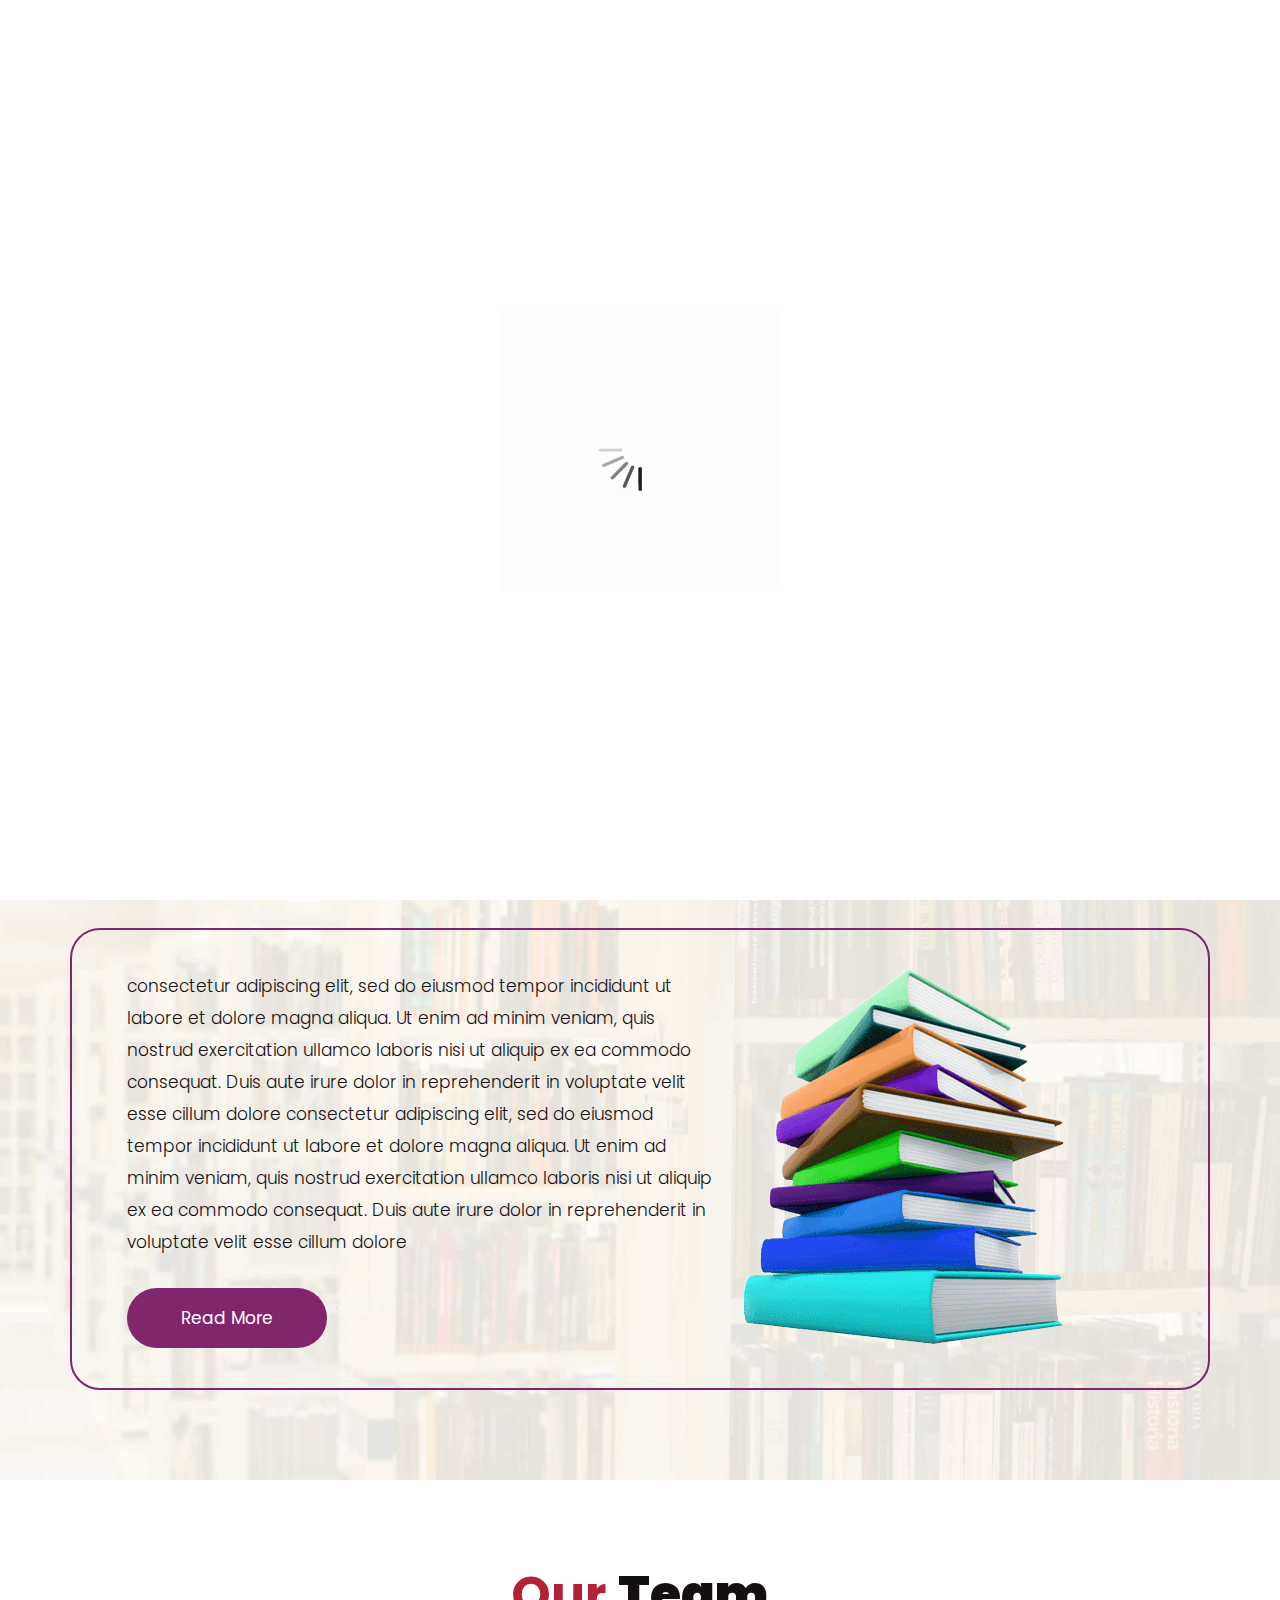
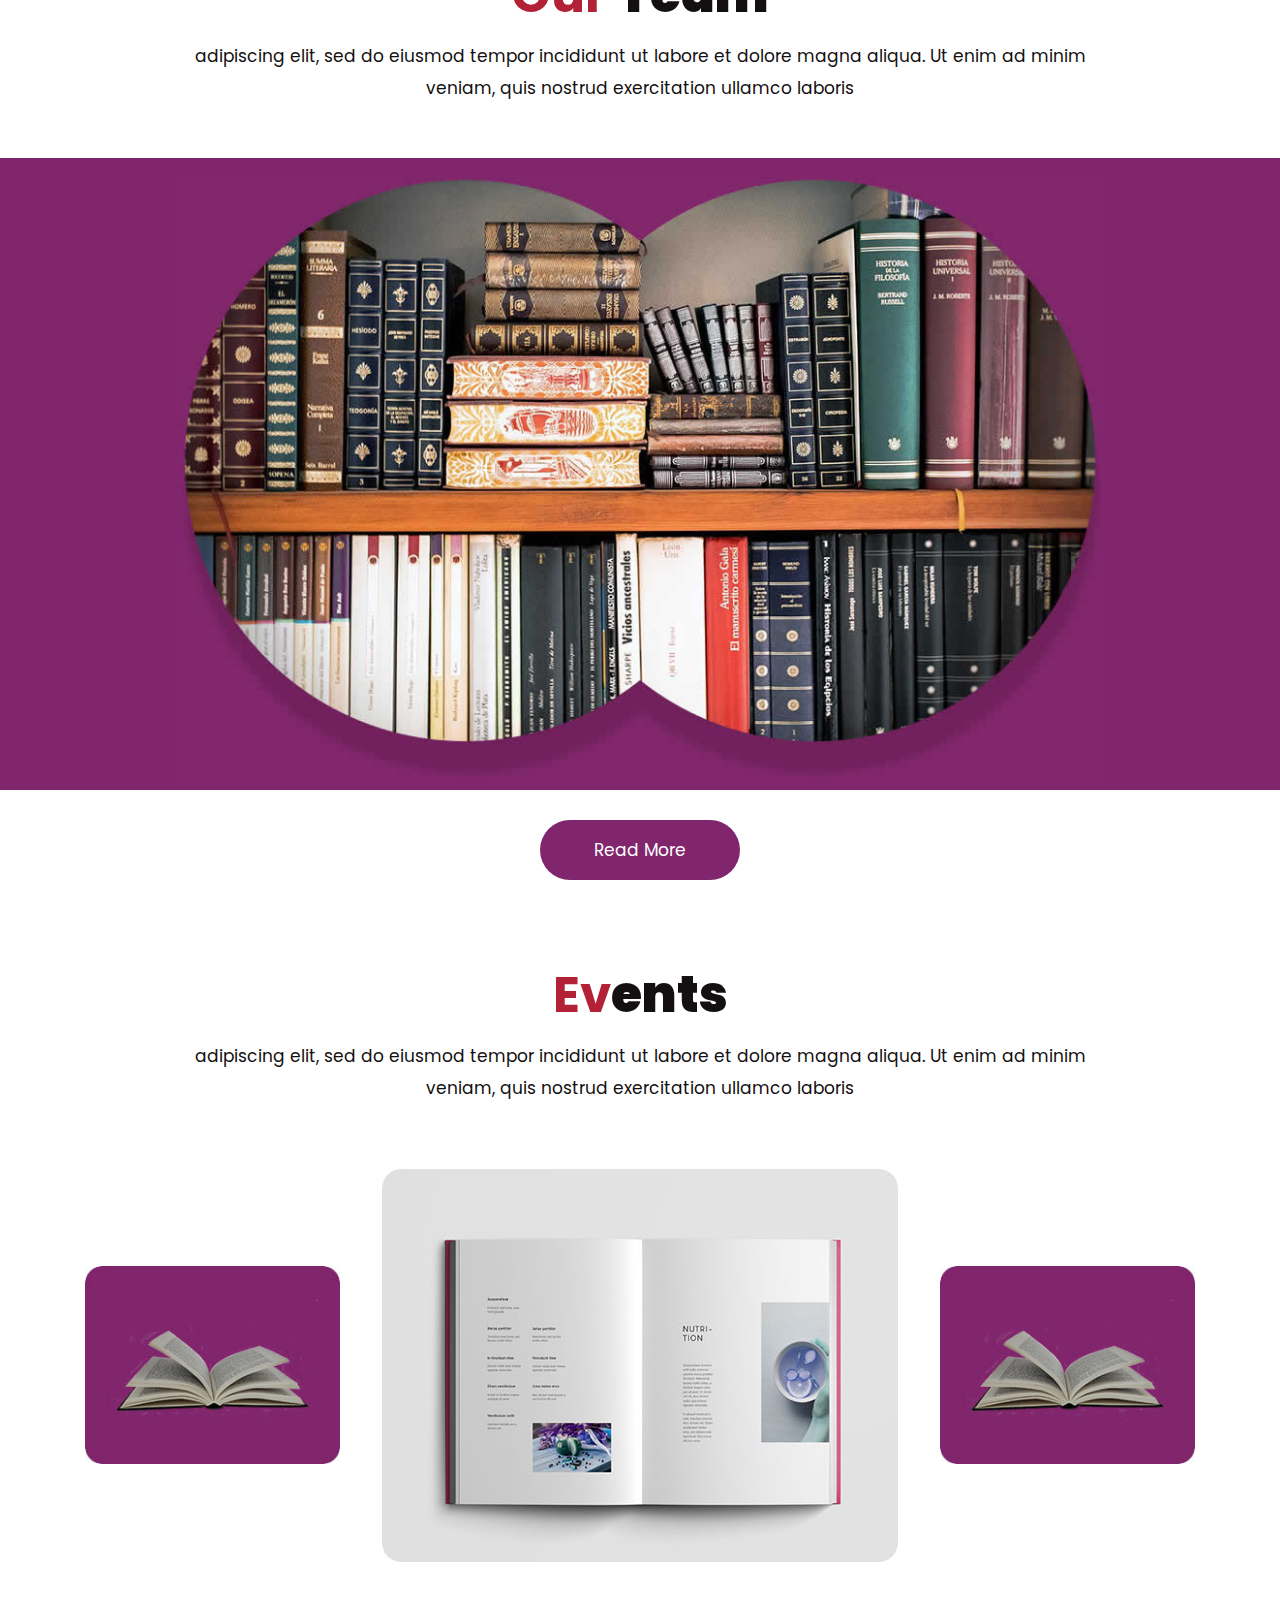
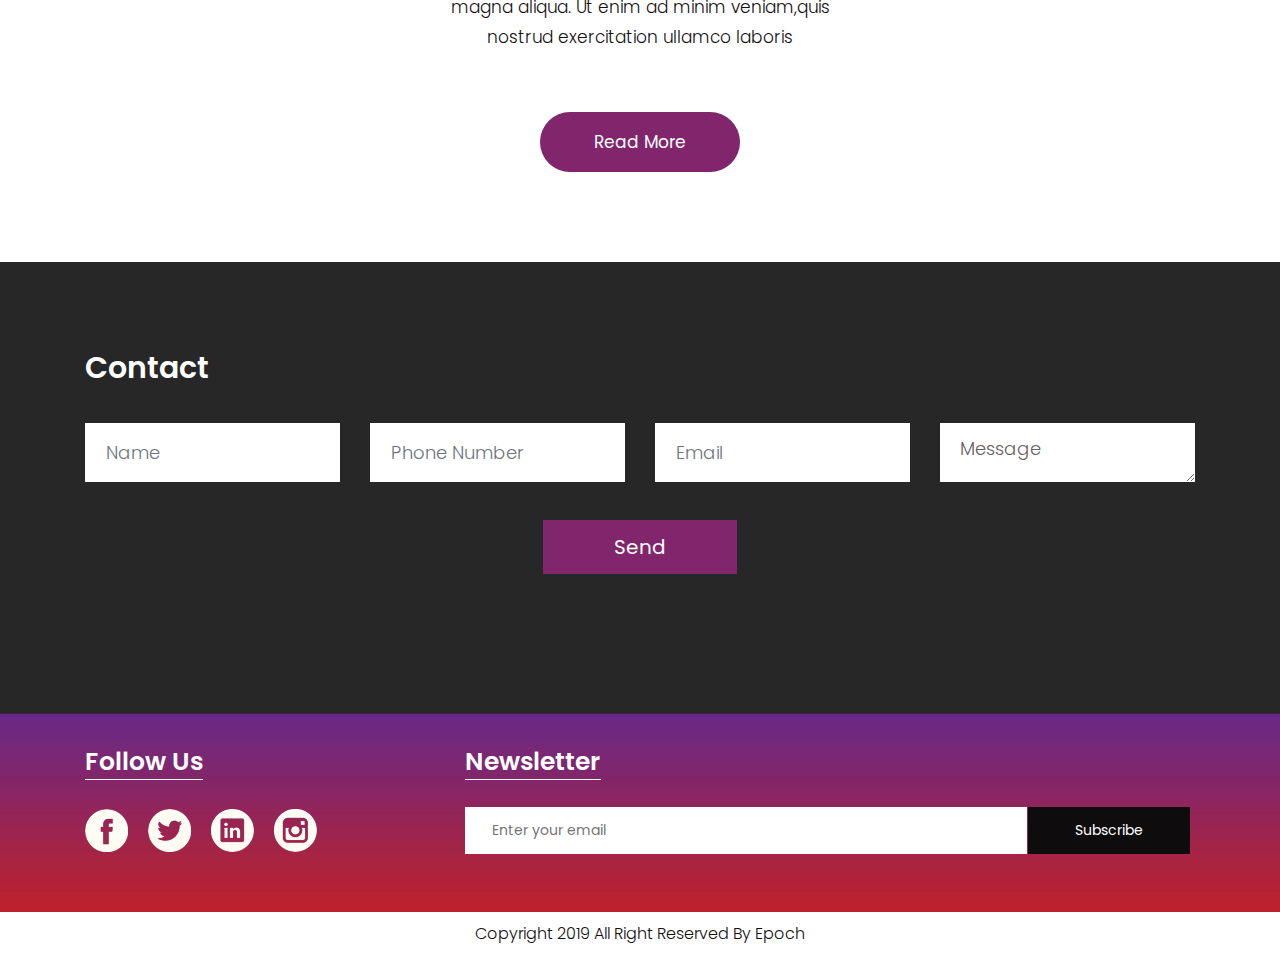
<file: index.html>
<!DOCTYPE html>
<html lang="en">
   <head>
      <!-- basic -->
      <meta charset="utf-8">
      <meta http-equiv="X-UA-Compatible" content="IE=edge">
      <!-- mobile metas -->
      <meta name="viewport" content="width=device-width, initial-scale=1">
      <meta name="viewport" content="initial-scale=1, maximum-scale=1">
      <!-- site metas -->
      <title>memorial books</title>
      <meta name="keywords" content="">
      <meta name="description" content="">
      <meta name="author" content="">
      <!-- bootstrap css -->
      <link rel="stylesheet" href="css/bootstrap.min.css">
      <!-- style css -->
      <link rel="stylesheet" href="css/style.css">
      <!-- Responsive-->
      <link rel="stylesheet" href="css/responsive.css">
      <!-- fevicon -->
      <link rel="icon" href="images/fevicon.png" type="image/gif" />
      <!-- Scrollbar Custom CSS -->
      <link rel="stylesheet" href="css/jquery.mCustomScrollbar.min.css">
      <!-- Tweaks for older IEs-->
      <!--[if lt IE 9]>
      <script src="https://oss.maxcdn.com/html5shiv/3.7.3/html5shiv.min.js"></script>
      <script src="https://oss.maxcdn.com/respond/1.4.2/respond.min.js"></script><![endif]-->
   </head>
   <!-- body -->
   <body class="main-layout home_page">
      <!-- loader  -->
      <div class="loader_bg">
         <div class="loader"><img src="images/loading.gif" alt="#" /></div>
      </div>
      <!-- end loader -->
      <!-- header -->
      <header>
         <!-- header inner -->
         <div class="header">
            <div class="container">
               <div class="row">
                  <div class="col-xl-3 col-lg-3 col-md-3 col-sm-3 col logo_section">
                     <div class="full">
                        <div class="center-desk">
                           <div class="logo"> <a href="index.html"><img src="images/logo.png" alt="#"></a> </div>
                        </div>
                     </div>
                  </div>
                  <div class="col-xl-9 col-lg-9 col-md-9 col-sm-9">
                     <div class="menu-area">
                        <div class="limit-box">
                           <nav class="main-menu">
                              <ul class="menu-area-main">
                                 <li class="active"> <a href="index.html">Home</a> </li>
                                 <li> <a href="about.html">About us</a> </li>
                                 <li><a href="Team.html">Our Team</a></li>
                                 <li><a href="Events.html">Events</a></li>
                                 <li><a href="contact.html">Contact us</a></li>
                                 <li class="mean-last"> <a href="#"><img src="images/search_icon.png" alt="#" /></a> </li>
                                 <!-- <li class="mean-last"> <a href="#"><img src="images/top-icon.png" alt="#" /></a> </li> -->
                              </ul>
                           </nav>
                        </div>
                     </div>
                  </div>
               </div>
            </div>
         </div>
         
         <!-- end header inner -->
      </header>
      <!-- end header -->
      <section class="slider_section">
         <div id="myCarousel" class="carousel slide banner-main" data-ride="carousel">
            <div class="carousel-inner">
               <div class="carousel-item active">
                  <img class="first-slide" src="images/banner.jpg" alt="First slide">
                  <div class="container">
                     <div class="carousel-caption relative">
                        <h1>Welcome To Epoch<br>Society!</h1>
                        <p>adipiscing elit, sed do eiusmod tempor incididunt ut<br> labore et dolore magna aliqua. Ut enim ad minim<br> veniam, quis nostrud exercitation </p>
                        <div class="button_section"> <a class="main_bt" href="#">Read More</a>  </div>
                        <ul class="locat_icon">
                           <li> <a href="https://www.facebook.com/epochsociety"><img src="icon/facebook.png"></a></li>
                           <li> <a href="#"><img src="icon/Twitter.png"></a></li>
                           <li> <a href="https://www.linkedin.com/company/epoch-society/mycompany/"><img src="icon/linkedin.png"></a></li>
                           <li> <a href="https://www.instagram.com/epoch.jh/"><img src="icon/instagram.png"></a></li>
                        </ul>
                     </div>
                  </div>
               </div>
               <div class="carousel-item">
                  <img class="second-slide" src="images/banner.jpg" alt="Second slide">
                  <div class="container">
                     <div class="carousel-caption relative">
                        <h1>Welcome To Epoch<br>Society!</h1>
                        <p>adipiscing elit, sed do eiusmod tempor incididunt ut<br> labore et dolore magna aliqua. Ut enim ad minim<br> veniam, quis nostrud exercitation </p>
                        <div class="button_section"> <a class="main_bt" href="#">Read More</a>  </div>
                        <ul class="locat_icon">
                           <li> <a href="https://www.facebook.com/epochsociety"><img src="icon/facebook.png"></a></li>
                           <li> <a href="#"><img src="icon/Twitter.png"></a></li>
                           <li> <a href="https://www.linkedin.com/company/epoch-society/mycompany/"><img src="icon/linkedin.png"></a></li>
                           <li> <a href="https://www.instagram.com/epoch.jh/"><img src="icon/instagram.png"></a></li>
                        </ul>
                     </div>
                  </div>
               </div>
               <div class="carousel-item">
                  <img class="third-slide" src="images/banner.jpg" alt="Third slide">
                  <div class="container">
                     <div class="carousel-caption relative">
                        <h1>Welcome To Epoch<br>Society!</h1>
                        <p>adipiscing elit, sed do eiusmod tempor incididunt ut<br> labore et dolore magna aliqua. Ut enim ad minim<br> veniam, quis nostrud exercitation </p>
                        <div class="button_section"> <a class="main_bt" href="#">Read More</a>  </div>
                        <ul class="locat_icon">
                           <li> <a href="https://www.facebook.com/epochsociety"><img src="icon/facebook.png"></a></li>
                           <li> <a href="#"><img src="icon/Twitter.png"></a></li>
                           <li> <a href="https://www.linkedin.com/company/epoch-society/mycompany/"><img src="icon/linkedin.png"></a></li>
                           <li> <a href="https://www.instagram.com/epoch.jh/"><img src="icon/instagram.png"></a></li>
                        </ul>
                     </div>
                  </div>
               </div>
            </div>
            <a class="carousel-control-prev" href="#myCarousel" role="button" data-slide="prev">
            <span class="carousel-control-prev-icon" aria-hidden="true"></span>
            <span class="sr-only">Previous</span>
            </a>
            <a class="carousel-control-next" href="#myCarousel" role="button" data-slide="next">
            <span class="carousel-control-next-icon" aria-hidden="true"></span>
            <span class="sr-only">Next</span>
            </a>
         </div>
      </section>
      <!-- about -->
      <div class="about">
         <div class="container">
            <div class="row">
               <div class="col-md-10 offset-md-1">
                  <div class="aboutheading">
                     <h2>About <strong class="black">Us</strong></h2>
                     <span>adipiscing elit, sed do eiusmod tempor incididunt ut labore et dolore magna aliqua. Ut enim ad minim veniam, quis nostrud exercitation ullamco laboris</span>
                  </div>
               </div>
            </div>
            <div class="row border">
               <div class="col-xl-7 col-lg-7 col-md-12 col-sm-12">
                  <div class="about-box">
                     <p> consectetur adipiscing elit, sed do eiusmod tempor incididunt ut labore et dolore magna aliqua. Ut enim ad minim veniam, quis nostrud exercitation ullamco laboris nisi ut aliquip ex ea commodo consequat. Duis aute irure dolor in reprehenderit in voluptate velit esse cillum dolore consectetur adipiscing elit, sed do eiusmod tempor incididunt ut labore et dolore magna aliqua. Ut enim ad minim veniam, quis nostrud exercitation ullamco laboris nisi ut aliquip ex ea commodo consequat. Duis aute irure dolor in reprehenderit in voluptate velit esse cillum dolore</p>
                     <a href="#">Read More</a>
                  </div>
               </div>
               <div class="col-xl-5 col-lg-5 col-md-12 col-sm-12">
                  <div class="about-box">
                     <figure><img src="images/about.png" alt="img" /></figure>
                  </div>
               </div>
            </div>
         </div>
      </div>
      
      <!-- end about -->
      <!-- Library -->
      <div class="Library">
         <div class="container">
            <div class="row">
               <div class="col-md-10 offset-md-1">
                  <div class="titlepage">
                     <h2>Our <strong class="black"> Team</strong></h2>
                     <span>adipiscing elit, sed do eiusmod tempor incididunt ut labore et dolore magna aliqua. Ut enim ad minim veniam, quis nostrud exercitation ullamco laboris</span> 
                  </div>
               </div>
            </div>
         </div>
         <div class="bg">
            <div class="container">
               <div class="row">
                  <div class="col-md-10 offset-md-1">
                     <div class="Library-box">
                        <figure><img src="images/Library-.jpg" alt="#"/></figure>
                     </div>
                  </div>
               </div>
            </div>
         </div>
         <div class="container">
            <div class="row">
               <div class="col-md-12">
                  <div class="read-more">
                     <a href="#">Read More</a>
                  </div>
               </div>
            </div>
         </div>
      </div>
      <!-- end Library -->
      <!--Books -->
      <div class="Books">
         <div class="container">
            <div class="row">
               <div class="col-md-10 offset-md-1">
                  <div class="titlepage">
                     <h2>Ev<strong class="black">ents </strong></h2>
                     <span>adipiscing elit, sed do eiusmod tempor incididunt ut labore et dolore magna aliqua. Ut enim ad minim veniam, quis nostrud exercitation ullamco laboris</span> 
                  </div>
               </div>
            </div>
            <div class="row box">
               <div class="col-xl-3 col-lg-3 col-md-3 col-sm-12">
                  <div class="book-box">
                     <figure><img src="images/book-1.jpg" alt="img"/></figure>
                  </div>
               </div>
               <div class="col-xl-6 col-lg-6 col-md-6 col-sm-12">
                  <div class="book-box">
                     <figure><img src="images/book-2.jpg" alt="img"/></figure>
                  </div>
               </div>
               <div class="col-xl-3 col-lg-3 col-md-3 col-sm-12">
                  <div class="book-box">
                     <figure><img src="images/book-1.jpg" alt="img"/></figure>
                  </div>
               </div>
               <div class="col-md-6 offset-md-3">
                  <p>magna aliqua. Ut enim ad minim veniam,quis nostrud exercitation ullamco laboris</p>
               </div>
            </div>
            <div class="container">
               <div class="row">
                  <div class="col-md-12">
                     <div class="read-more">
                        <a href="#">Read More</a>
                     </div>
                  </div>
               </div>
            </div>
         </div>
      </div>
      <!-- end Books -->
      <!-- Contact -->
      <div class="Contact">
         <div class="container">
            <div class="row">
               <div class="col-md-12">
                  <div class="titlepage3">
                     <h2>Contact</h2>
                  </div>
               </div>
            </div>
            <div class="row">
               <div class="col-xl-12 col-lg-12 col-md-12 col-sm-12">
                  <form>
                     <div class="row">
                        <div class="col-xl-3 col-lg-3 col-md-3 col-sm-12">
                           <input class="form-control" placeholder="Name" type="Name">
                        </div>
                        <div class="col-xl-3 col-lg-3 col-md-3 col-sm-12">
                           <input class="form-control" placeholder="Phone Number" type="Phone Number">
                        </div>
                        <div class="col-xl-3 col-lg-3 col-md-3 col-sm-12">
                           <input class="form-control" placeholder="Email" type="Email">
                        </div>
                        <div class="col-xl-3 col-lg-3 col-md-3 col-sm-12">
                           <textarea class="textarea" placeholder="Message">Message</textarea>
                        </div>
                     </div>
                  </form>
               </div>
               <button class="send-btn">Send</button>
            </div>
         </div>
      </div>
      <!-- end Contact -->
      <!-- footer -->
      <footer>
         <div class="footer">
            <div class="container">
               <div class="row pdn-top-30">
                  <div class="col-xl-4 col-lg-4 col-md-4 col-sm-12">
                     <div class="Follow">
                        <h3>Follow Us</h3>
                     </div>
                     <ul class="location_icon">
                        <li> <a href="https://www.facebook.com/epochsociety"><img src="icon/facebook.png"></a></li>
                           <li> <a href="#"><img src="icon/Twitter.png"></a></li>
                           <li> <a href="https://www.linkedin.com/company/epoch-society/mycompany/"><img src="icon/linkedin.png"></a></li>
                           <li> <a href="https://www.instagram.com/epoch.jh/"><img src="icon/instagram.png"></a></li>
                     </ul>
                  </div>
                  <div class="col-xl-8 col-lg-8 col-md-8 col-sm-12">
                     <div class="Follow">
                        <h3>Newsletter</h3>
                     </div>
                     <input class="Newsletter" placeholder="Enter your email" type="Enter your email">
                     <button class="Subscribe">Subscribe</button>
                  </div>
               </div>
            </div>
         </div>
         <div class="copyright">
            <div class="container">
               <p>Copyright 2019 All Right Reserved By <a href="https://epochsociety.co/">Epoch</a></p>
            </div>
         </div>
      </footer>
      <!-- end footer -->
      <!-- Javascript files-->
      <script src="js/jquery.min.js"></script>
      <script src="js/popper.min.js"></script>
      <script src="js/bootstrap.bundle.min.js"></script>
      <script src="js/jquery-3.0.0.min.js"></script>
      <script src="js/plugin.js"></script>
      <!-- sidebar -->
      <script src="js/jquery.mCustomScrollbar.concat.min.js"></script>
      <script src="js/custom.js"></script>
   </body>
</html>
</file>
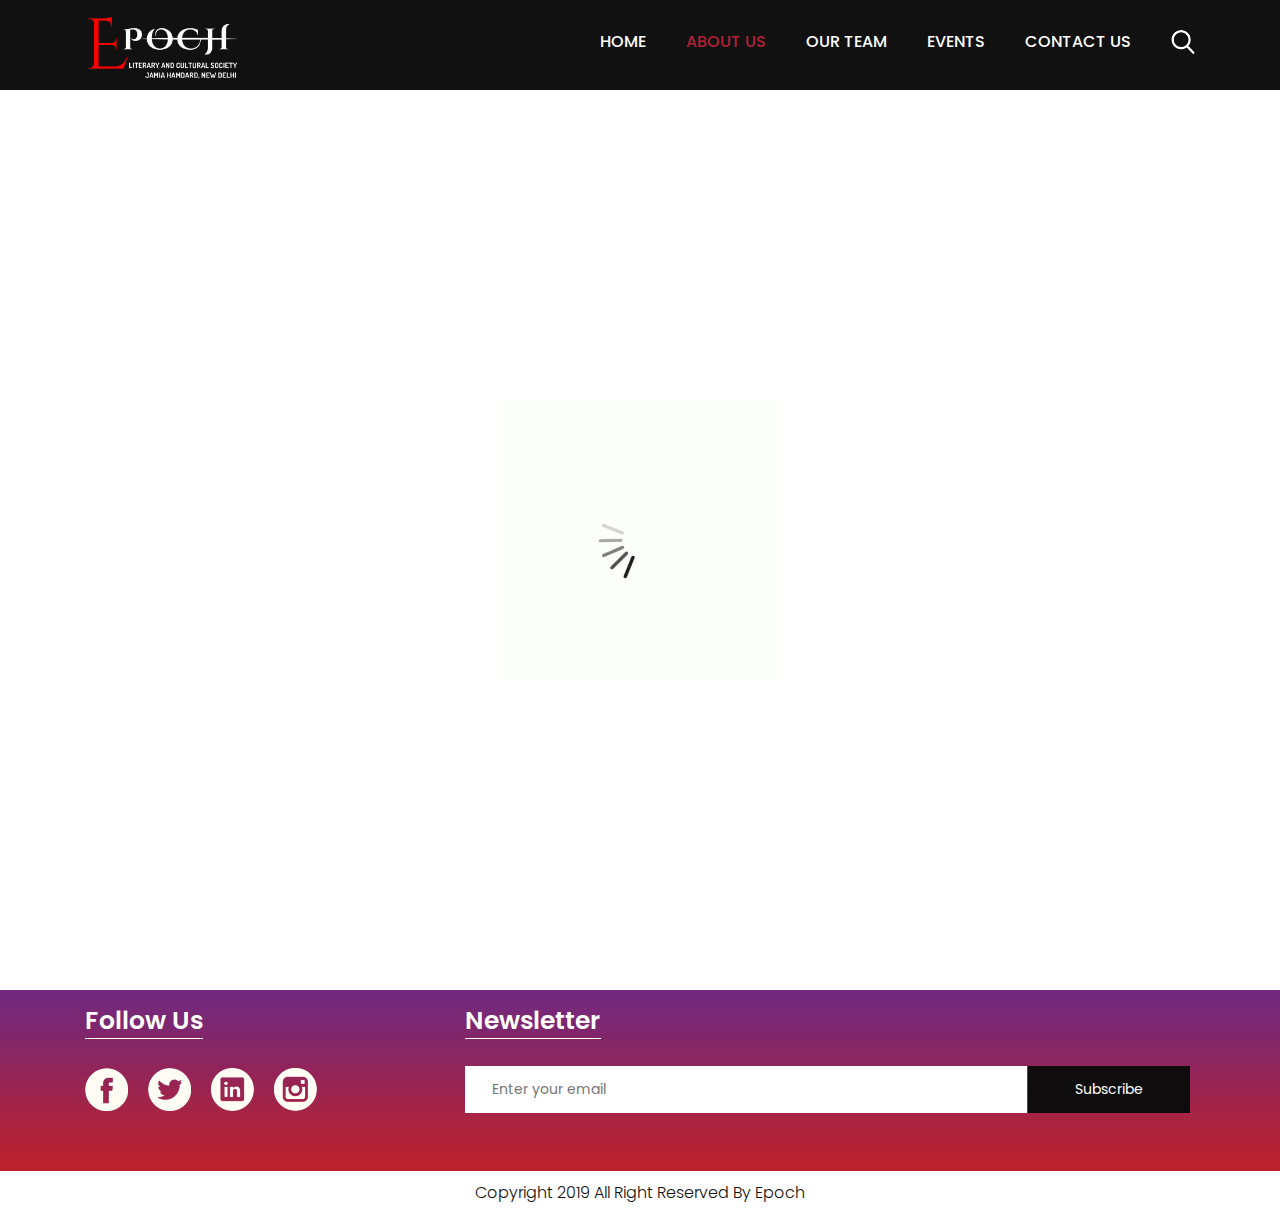
<file: about.html>
<!DOCTYPE html>
<html lang="en">
   <head>
      <!-- basic -->
      <meta charset="utf-8">
      <meta http-equiv="X-UA-Compatible" content="IE=edge">
      <!-- mobile metas -->
      <meta name="viewport" content="width=device-width, initial-scale=1">
      <meta name="viewport" content="initial-scale=1, maximum-scale=1">
      <!-- site metas -->
      <title>memorial books</title>
      <meta name="keywords" content="">
      <meta name="description" content="">
      <meta name="author" content="">
      <!-- bootstrap css -->
      <link rel="stylesheet" href="css/bootstrap.min.css">
      <!-- style css -->
      <link rel="stylesheet" href="css/style.css">
      <!-- Responsive-->
      <link rel="stylesheet" href="css/responsive.css">
      <!-- fevicon -->
      <link rel="icon" href="images/fevicon.png" type="image/gif" />
      <!-- Scrollbar Custom CSS -->
      <link rel="stylesheet" href="css/jquery.mCustomScrollbar.min.css">
      <!-- Tweaks for older IEs-->
      <!--[if lt IE 9]>
      <script src="https://oss.maxcdn.com/html5shiv/3.7.3/html5shiv.min.js"></script>
      <script src="https://oss.maxcdn.com/respond/1.4.2/respond.min.js"></script><![endif]-->
   </head>
   <!-- body -->
   <body class="main-layout">
      <!-- loader  -->
      <div class="loader_bg">
         <div class="loader"><img src="images/loading.gif" alt="#" /></div>
      </div>
      <!-- end loader -->
      <!-- header -->
      <header>
         <!-- header inner -->
         <div class="header">
            <div class="container">
               <div class="row">
                  <div class="col-xl-3 col-lg-3 col-md-3 col-sm-3 col logo_section">
                     <div class="full">
                        <div class="center-desk">
                           <div class="logo"> <a href="index.html"><img src="images/logo.png" alt="Epoch"></a> </div>
                        </div>
                     </div>
                  </div>
                  <div class="col-xl-9 col-lg-9 col-md-9 col-sm-9">
                     <div class="menu-area">
                        <div class="limit-box">
                           <nav class="main-menu">
                              <ul class="menu-area-main">
                                 <li > <a href="index.html">Home</a> </li>
                                 <li class="active"> <a href="about.html">About us</a> </li>
                                 <li><a href="Team.html">Our Team</a></li>
                                 <li><a href="Events.html">Events</a></li>
                                 <li><a href="contact.html">Contact us</a></li>
                                 <li class="mean-last"> <a href="#"><img src="images/search_icon.png" alt="#" /></a> </li>
                                 <!-- <li class="mean-last"> <a href="#"><img src="images/top-icon.png" alt="#" /></a> </li> -->
                              </ul>
                           </nav>
                        </div>
                     </div>
                  </div>
               </div>
            </div>
         </div>
         </div>
         <!-- end header inner -->
      </header>
      <!-- end header -->
      <!-- about -->
      <div class="about-bg">
         <div class="container">
            <div class="row">
               <div class="col-xl-12 col-lg-12 col-md-12 col-sm-12">
                  <div class="abouttitle">
                     <h2>About Us</h2>
                  </div>
               </div>
            </div>
         </div>
      </div>
      <div class="about">
         <div class="container">
            <div class="row">
               <div class="col-md-10 offset-md-1">
                  <div class="aboutheading">
                     <span>adipiscing elit, sed do eiusmod tempor incididunt ut labore et dolore magna aliqua. Ut enim ad minim veniam, quis nostrud exercitation ullamco laboris</span>
                  </div>
               </div>
            </div>
            <div class="row border">
               <div class="col-xl-7 col-lg-7 col-md-12 col-sm-12">
                  <div class="about-box">
                     <p> consectetur adipiscing elit, sed do eiusmod tempor incididunt ut labore et dolore magna aliqua. Ut enim ad minim veniam, quis nostrud exercitation ullamco laboris nisi ut aliquip ex ea commodo consequat. Duis aute irure dolor in reprehenderit in voluptate velit esse cillum dolore consectetur adipiscing elit, sed do eiusmod tempor incididunt ut labore et dolore magna aliqua. Ut enim ad minim veniam, quis nostrud exercitation ullamco laboris nisi ut aliquip ex ea commodo consequat. Duis aute irure dolor in reprehenderit in voluptate velit esse cillum dolore</p>
                     <a href="#">Read More</a>
                  </div>
               </div>
               <div class="col-xl-5 col-lg-5 col-md-12 col-sm-12">
                  <div class="about-box">
                     <figure><img src="images/about.png" alt="img" /></figure>
                  </div>
               </div>
            </div>
         </div>
      </div>
      </div>
      <!-- end about -->
      <!-- footer -->
      <footer>
         <div class="footer">
            <div class="container">
               <div class="row pdn-top-30">
                  <div class="col-xl-4 col-lg-4 col-md-4 col-sm-12">
                     <div class="Follow">
                        <h3>Follow Us</h3>
                     </div>
                     <ul class="location_icon">
                        <li> <a href="https://www.facebook.com/epochsociety"><img src="icon/facebook.png"></a></li>
                           <li> <a href="#"><img src="icon/Twitter.png"></a></li>
                           <li> <a href="https://www.linkedin.com/company/epoch-society/mycompany/"><img src="icon/linkedin.png"></a></li>
                           <li> <a href="https://www.instagram.com/epoch.jh/"><img src="icon/instagram.png"></a></li>
                     </ul>
                  </div>
                  <div class="col-xl-8 col-lg-8 col-md-8 col-sm-12">
                     <div class="Follow">
                        <h3>Newsletter</h3>
                     </div>
                     <input class="Newsletter" placeholder="Enter your email" type="Enter your email">
                     <button class="Subscribe">Subscribe</button>
                  </div>
               </div>
            </div>
         </div>
         <div class="copyright">
            <div class="container">
               <p>Copyright 2019 All Right Reserved By <a href="https://epochsociety.co/">Epoch</a></p>
            </div>
         </div>
      </footer>
      <!-- end footer -->
      <!-- Javascript files-->
      <script src="js/jquery.min.js"></script>
      <script src="js/popper.min.js"></script>
      <script src="js/bootstrap.bundle.min.js"></script>
      <script src="js/jquery-3.0.0.min.js"></script>
      <script src="js/plugin.js"></script>
      <!-- sidebar -->
      <script src="js/jquery.mCustomScrollbar.concat.min.js"></script>
      <script src="js/custom.js"></script>
   </body>
</html>
</file>
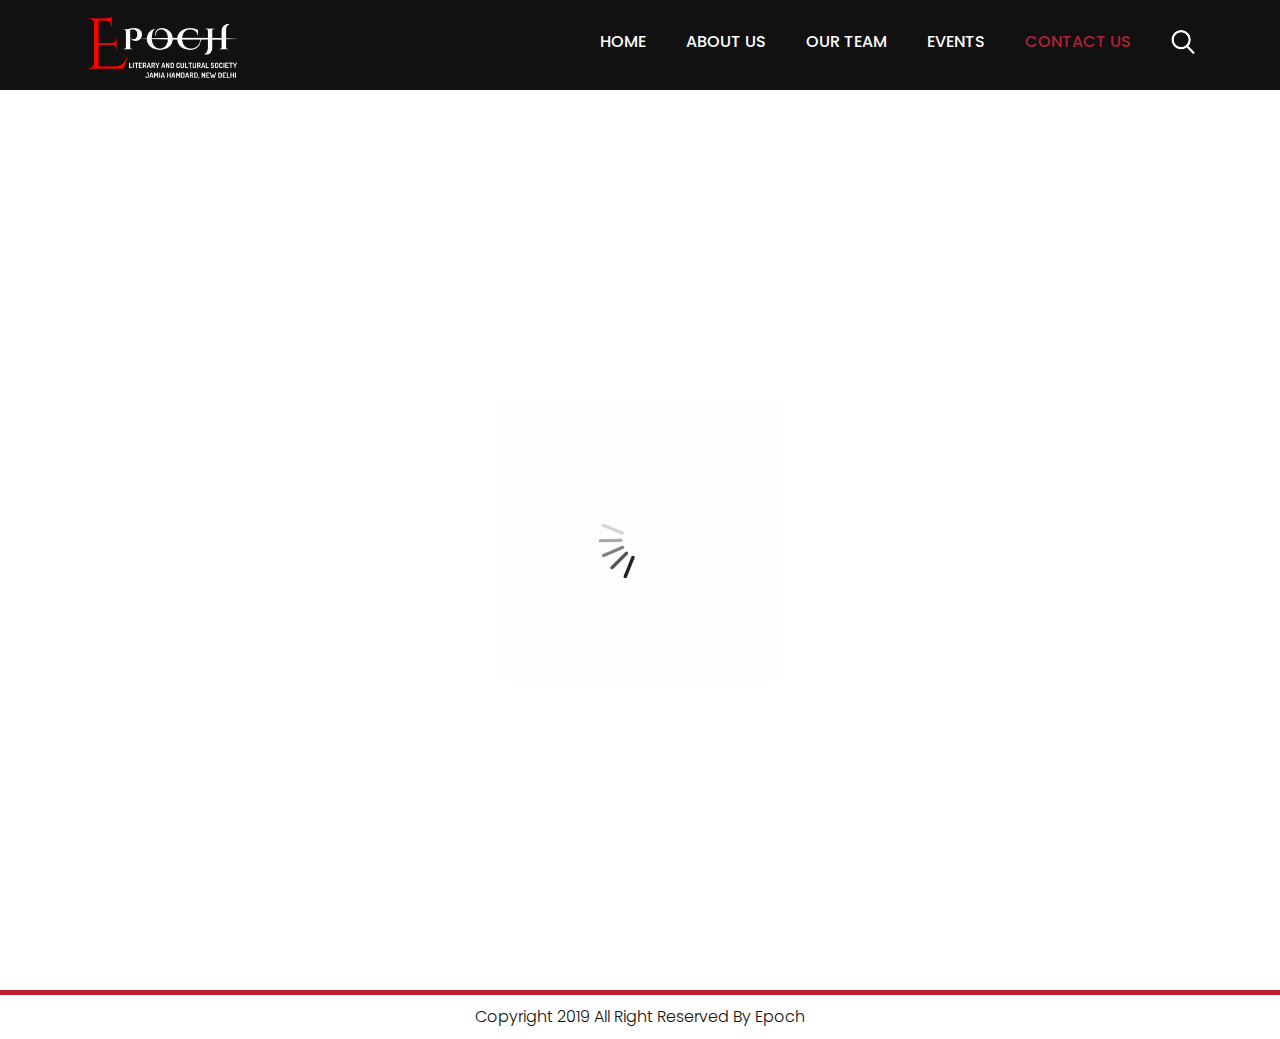
<file: contact.html>
<!DOCTYPE html>
<html lang="en">
   <head>
      <!-- basic -->
      <meta charset="utf-8">
      <meta http-equiv="X-UA-Compatible" content="IE=edge">
      <!-- mobile metas -->
      <meta name="viewport" content="width=device-width, initial-scale=1">
      <meta name="viewport" content="initial-scale=1, maximum-scale=1">
      <!-- site metas -->
      <title>memorial books</title>
      <meta name="keywords" content="">
      <meta name="description" content="">
      <meta name="author" content="">
      <!-- bootstrap css -->
      <link rel="stylesheet" href="css/bootstrap.min.css">
      <!-- style css -->
      <link rel="stylesheet" href="css/style.css">
      <!-- Responsive-->
      <link rel="stylesheet" href="css/responsive.css">
      <!-- fevicon -->
      <link rel="icon" href="images/fevicon.png" type="image/gif" />
      <!-- Scrollbar Custom CSS -->
      <link rel="stylesheet" href="css/jquery.mCustomScrollbar.min.css">
      <!-- Tweaks for older IEs-->
      <!--[if lt IE 9]>
      <script src="https://oss.maxcdn.com/html5shiv/3.7.3/html5shiv.min.js"></script>
      <script src="https://oss.maxcdn.com/respond/1.4.2/respond.min.js"></script><![endif]-->
   </head>
   <!-- body -->
   <body class="main-layout contact-page">
      <!-- loader  -->
      <div class="loader_bg">
         <div class="loader"><img src="images/loading.gif" alt="#" /></div>
      </div>
      <!-- end loader -->
      <!-- header -->
      <header>
         <!-- header inner -->
         <div class="header">
            <div class="container">
               <div class="row">
                  <div class="col-xl-3 col-lg-3 col-md-3 col-sm-3 col logo_section">
                     <div class="full">
                        <div class="center-desk">
                           <div class="logo"> <a href="index.html"><img src="images/logo.png" alt="Epoch"></a> </div>
                        </div>
                     </div>
                  </div>
                  <d
                  <div class="col-xl-9 col-lg-9 col-md-9 col-sm-9">
                     <div class="menu-area">
                        <div class="limit-box">
                           <nav class="main-menu">
                              <ul class="menu-area-main">
                                 <li > <a href="index.html">Home</a> </li>
                                 <li> <a href="about.html">About us</a> </li>
                                 <li><a href="Team.html">Our Team</a></li>
                                 <li><a href="Events.html">Events</a></li>
                                 <li class="active"><a href="contact.html">Contact us</a></li>
                                 <li class="mean-last"> <a href="#"><img src="images/search_icon.png" alt="#" /></a> </li>
                                 <!-- <li class="mean-last"> <a href="#"><img src="images/top-icon.png" alt="#" /></a> </li> -->
                              </ul>
                           </nav>
                        </div>
                     </div>
                  </div>
               </div>
            </div>
         </div>
         </div>
         <!-- end header inner -->
      </header>
      <!-- end header -->
      <div class="about-bg">
         <div class="container">
            <div class="row">
               <div class="col-xl-12 col-lg-12 col-md-12 col-sm-12">
                  <div class="abouttitle">
                     <h2>Contact Us</h2>
                  </div>
               </div>
            </div>
         </div>
      </div>
      <!-- Contact -->
      <div class="Contact">
         <div class="container">
            <div class="row">
               <div class="col-xl-12 col-lg-12 col-md-12 col-sm-12">
                  <form>
                     <div class="row">
                        <div class="col-xl-6 col-lg-6 col-md-6 col-sm-12">
                           <input class="form-control" placeholder="Name" name="name" type="text">
                        </div>
                         <div class="col-xl-6 col-lg-6 col-md-6 col-sm-12">
                           <input class="form-control" placeholder="Email" name="email" type="Email">
                        </div>
                        <div class="col-xl-6 col-lg-6 col-md-6 col-sm-12">
                           <input class="form-control" placeholder="Phone Number" name="phone_nu" type="text">
                        </div>
                       <div class="col-xl-6 col-lg-6 col-md-6 col-sm-12">
                           <input class="form-control" placeholder="Subject" name="subject" type="text">
                        </div>
                        <div class="col-sm-12">
                           <textarea class="textarea" name="message" placeholder="Message">Message</textarea>
                        </div>
                     </div>
                  </form>
               </div>
               <button class="send-btn">Send</button>
            </div>
         </div>
      </div>
      <!-- end Contact -->
      <!-- footer -->
      <footer>
         <div class="footer">
            <div class="container">
               <div class="row pdn-top-30">
                  <div class="col-xl-4 col-lg-4 col-md-4 col-sm-12">
                     <div class="Follow">
                        <h3>Follow Us</h3>
                     </div>
                     <ul class="location_icon">
                        <li> <a href="https://www.facebook.com/epochsociety"><img src="icon/facebook.png"></a></li>
                           <li> <a href="#"><img src="icon/Twitter.png"></a></li>
                           <li> <a href="https://www.linkedin.com/company/epoch-society/mycompany/"><img src="icon/linkedin.png"></a></li>
                           <li> <a href="https://www.instagram.com/epoch.jh/"><img src="icon/instagram.png"></a></li>
                     </ul>
                  </div>
                  <div class="col-xl-8 col-lg-8 col-md-8 col-sm-12">
                     <div class="Follow">
                        <h3>Newsletter</h3>
                     </div>
                     <input class="Newsletter" placeholder="Enter your email" type="Enter your email">
                     <button class="Subscribe">Subscribe</button>
                  </div>
               </div>
            </div>
         </div>
         <div class="copyright">
            <div class="container">
               <p>Copyright 2019 All Right Reserved By <a href="https://epochsociety.co/">Epoch</a></p>
            </div>
         </div>
      </footer>
      <!-- end footer -->
      <!-- Javascript files-->
      <script src="js/jquery.min.js"></script>
      <script src="js/popper.min.js"></script>
      <script src="js/bootstrap.bundle.min.js"></script>
      <script src="js/jquery-3.0.0.min.js"></script>
      <script src="js/plugin.js"></script>
      <!-- sidebar -->
      <script src="js/jquery.mCustomScrollbar.concat.min.js"></script>
      <script src="js/custom.js"></script>
   </body>
</html>
</file>
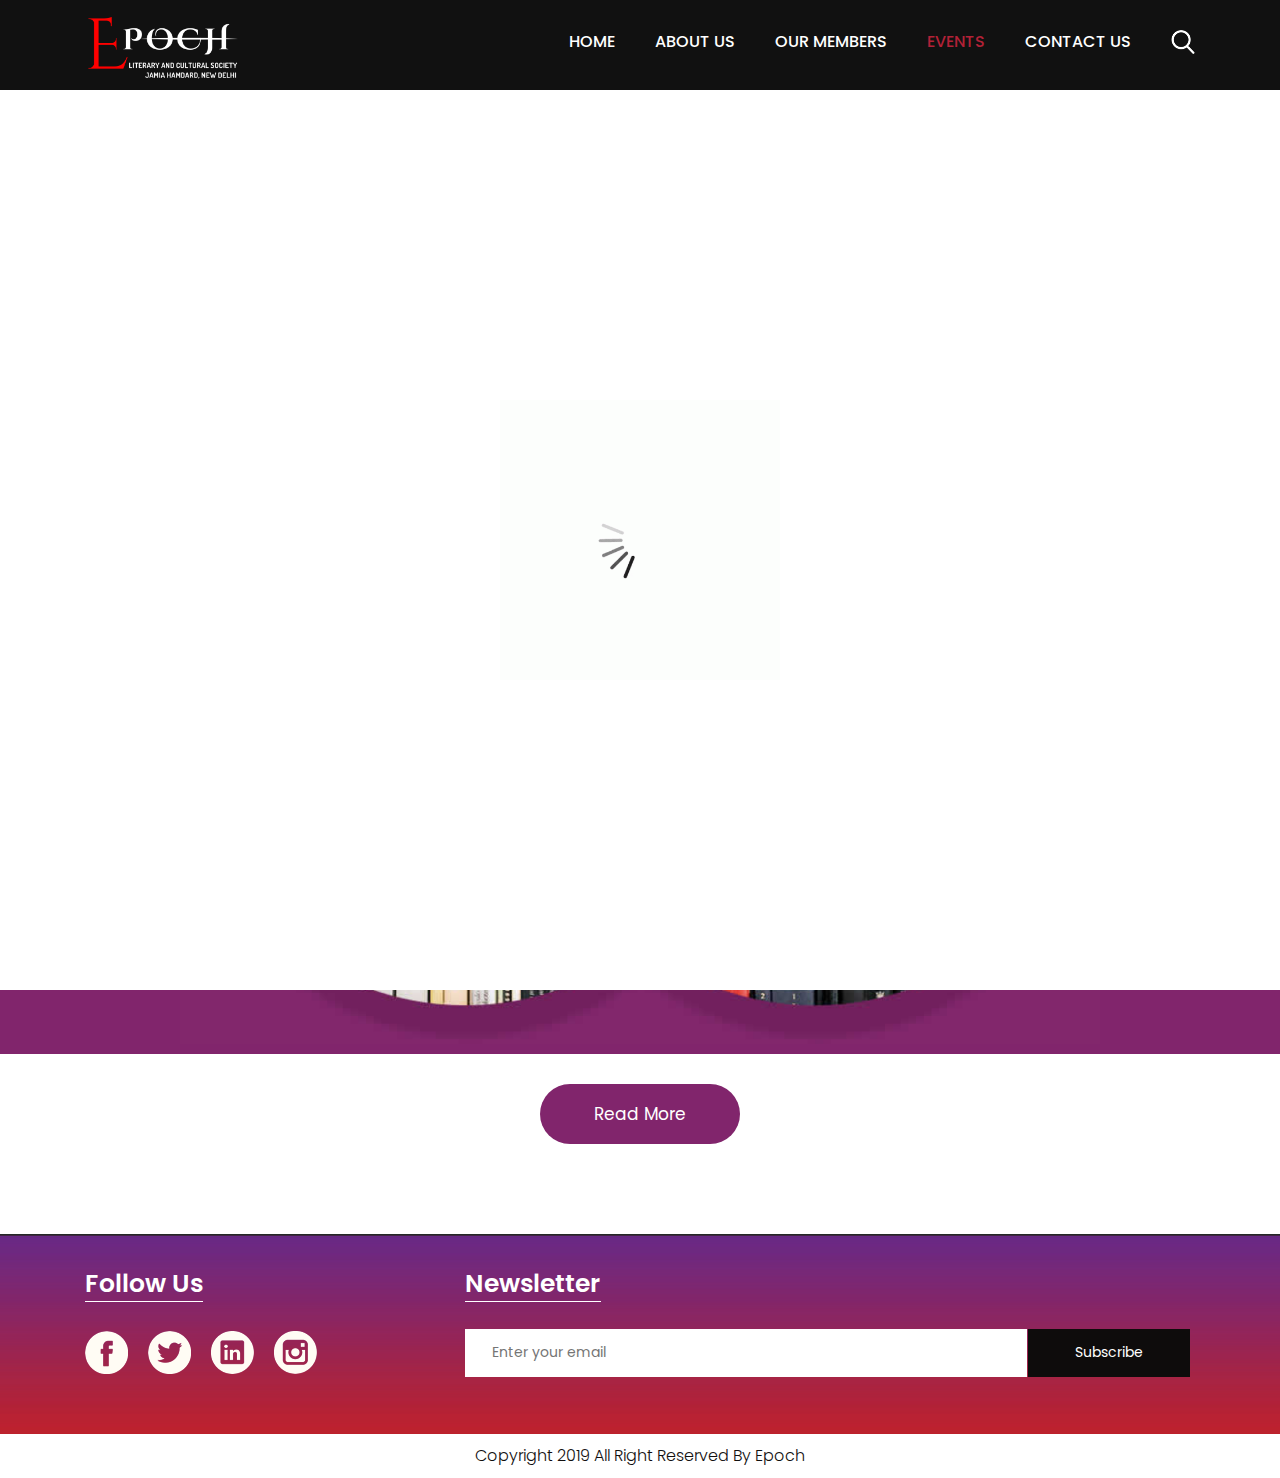
<file: Events.html>
<!DOCTYPE html>
<html lang="en">
   <head>
      <!-- basic -->
      <meta charset="utf-8">
      <meta http-equiv="X-UA-Compatible" content="IE=edge">
      <!-- mobile metas -->
      <meta name="viewport" content="width=device-width, initial-scale=1">
      <meta name="viewport" content="initial-scale=1, maximum-scale=1">
      <!-- site metas -->
      <title>memorial books</title>
      <meta name="keywords" content="">
      <meta name="description" content="">
      <meta name="author" content="">
      <!-- bootstrap css -->
      <link rel="stylesheet" href="css/bootstrap.min.css">
      <!-- style css -->
      <link rel="stylesheet" href="css/style.css">
      <!-- Responsive-->
      <link rel="stylesheet" href="css/responsive.css">
      <!-- fevicon -->
      <link rel="icon" href="images/fevicon.png" type="image/gif" />
      <!-- Scrollbar Custom CSS -->
      <link rel="stylesheet" href="css/jquery.mCustomScrollbar.min.css">
      <!-- Tweaks for older IEs-->
      <!--[if lt IE 9]>
      <script src="https://oss.maxcdn.com/html5shiv/3.7.3/html5shiv.min.js"></script>
      <script src="https://oss.maxcdn.com/respond/1.4.2/respond.min.js"></script><![endif]-->
   </head>
   <!-- body -->
   <body class="main-layout">
      <!-- loader  -->
      <div class="loader_bg">
         <div class="loader"><img src="images/loading.gif" alt="#" /></div>
      </div>
      <!-- end loader -->
      <!-- header -->
      <header>
         <!-- header inner -->
         <div class="header">
            <div class="container">
               <div class="row">
                  <div class="col-xl-3 col-lg-3 col-md-3 col-sm-3 col logo_section">
                     <div class="full">
                        <div class="center-desk">
                           <div class="logo"> <a href="index.html"><img src="images/logo.png" alt="Epoch"></a> </div>
                        </div>
                     </div>
                  </div>
                  <div class="col-xl-9 col-lg-9 col-md-9 col-sm-9">
                     <div class="menu-area">
                        <div class="limit-box">
                           <nav class="main-menu">
                              <ul class="menu-area-main">
                                 <li > <a href="index.html">Home</a> </li>
                                 <li> <a href="about.html">About us</a> </li>
                                 <li><a href="Team.html">Our Members</a></li>
                                 <li class="active"><a href="Events.html">Events</a></li>
                                 <li><a href="contact.html">Contact us</a></li>
                                 <li class="mean-last"> <a href="#"><img src="images/search_icon.png" alt="#" /></a> </li>
                                 <!-- <li class="mean-last"> <a href="#"><img src="images/top-icon.png" alt="#" /></a> </li> -->
                              </ul>
                           </nav>
                        </div>
                     </div>
                  </div>
               </div>
            </div>
         </div>
         </div>
         <!-- end header inner -->
      </header>
      <!-- end header -->
      <div class="about-bg">
         <div class="container">
            <div class="row">
               <div class="col-xl-12 col-lg-12 col-md-12 col-sm-12">
                  <div class="abouttitle">
                     <h2>Events</h2>
                  </div>
               </div>
            </div>
         </div>
      </div>
      <!-- Library -->
      <div class="Library">
         <div class="container">
            <div class="row">
               <div class="col-md-10 offset-md-1">
                  <div class="titlepage">
                     <span>adipiscing elit, sed do eiusmod tempor incididunt ut labore et dolore magna aliqua. Ut enim ad minim veniam, quis nostrud exercitation ullamco laboris</span> 
                  </div>
               </div>
            </div>
         </div>
         <div class="bg">
            <div class="container">
               <div class="row">
                  <div class="col-md-10 offset-md-1">
                     <div class="Library-box">
                        <figure><img src="images/Library-.jpg" alt="#"/></figure>
                     </div>
                  </div>
               </div>
            </div>
         </div>
         <div class="container">
            <div class="row">
               <div class="col-md-12">
                  <div class="read-more">
                     <a href="#">Read More</a>
                  </div>
               </div>
            </div>
         </div>
      </div>
      <!-- end Library -->
      <!-- footer -->
      <footer>
         <div class="footer">
            <div class="container">
               <div class="row pdn-top-30">
                  <div class="col-xl-4 col-lg-4 col-md-4 col-sm-12">
                     <div class="Follow">
                        <h3>Follow Us</h3>
                     </div>
                     <ul class="location_icon">
                        <li> <a href="https://www.facebook.com/epochsociety"><img src="icon/facebook.png"></a></li>
                           <li> <a href="#"><img src="icon/Twitter.png"></a></li>
                           <li> <a href="https://www.linkedin.com/company/epoch-society/mycompany/"><img src="icon/linkedin.png"></a></li>
                           <li> <a href="https://www.instagram.com/epoch.jh/"><img src="icon/instagram.png"></a></li>
                     </ul>
                  </div>
                  <div class="col-xl-8 col-lg-8 col-md-8 col-sm-12">
                     <div class="Follow">
                        <h3>Newsletter</h3>
                     </div>
                     <input class="Newsletter" placeholder="Enter your email" type="Enter your email">
                     <button class="Subscribe">Subscribe</button>
                  </div>
               </div>
            </div>
         </div>
         <div class="copyright">
            <div class="container">
               <p>Copyright 2019 All Right Reserved By <a href="https://epochsociety.co/">Epoch</a></p>
            </div>
         </div>
      </footer>
      <!-- end footer -->
      <!-- Javascript files-->
      <script src="js/jquery.min.js"></script>
      <script src="js/popper.min.js"></script>
      <script src="js/bootstrap.bundle.min.js"></script>
      <script src="js/jquery-3.0.0.min.js"></script>
      <script src="js/plugin.js"></script>
      <!-- sidebar -->
      <script src="js/jquery.mCustomScrollbar.concat.min.js"></script>
      <script src="js/custom.js"></script>
   </body>
</html>
</file>
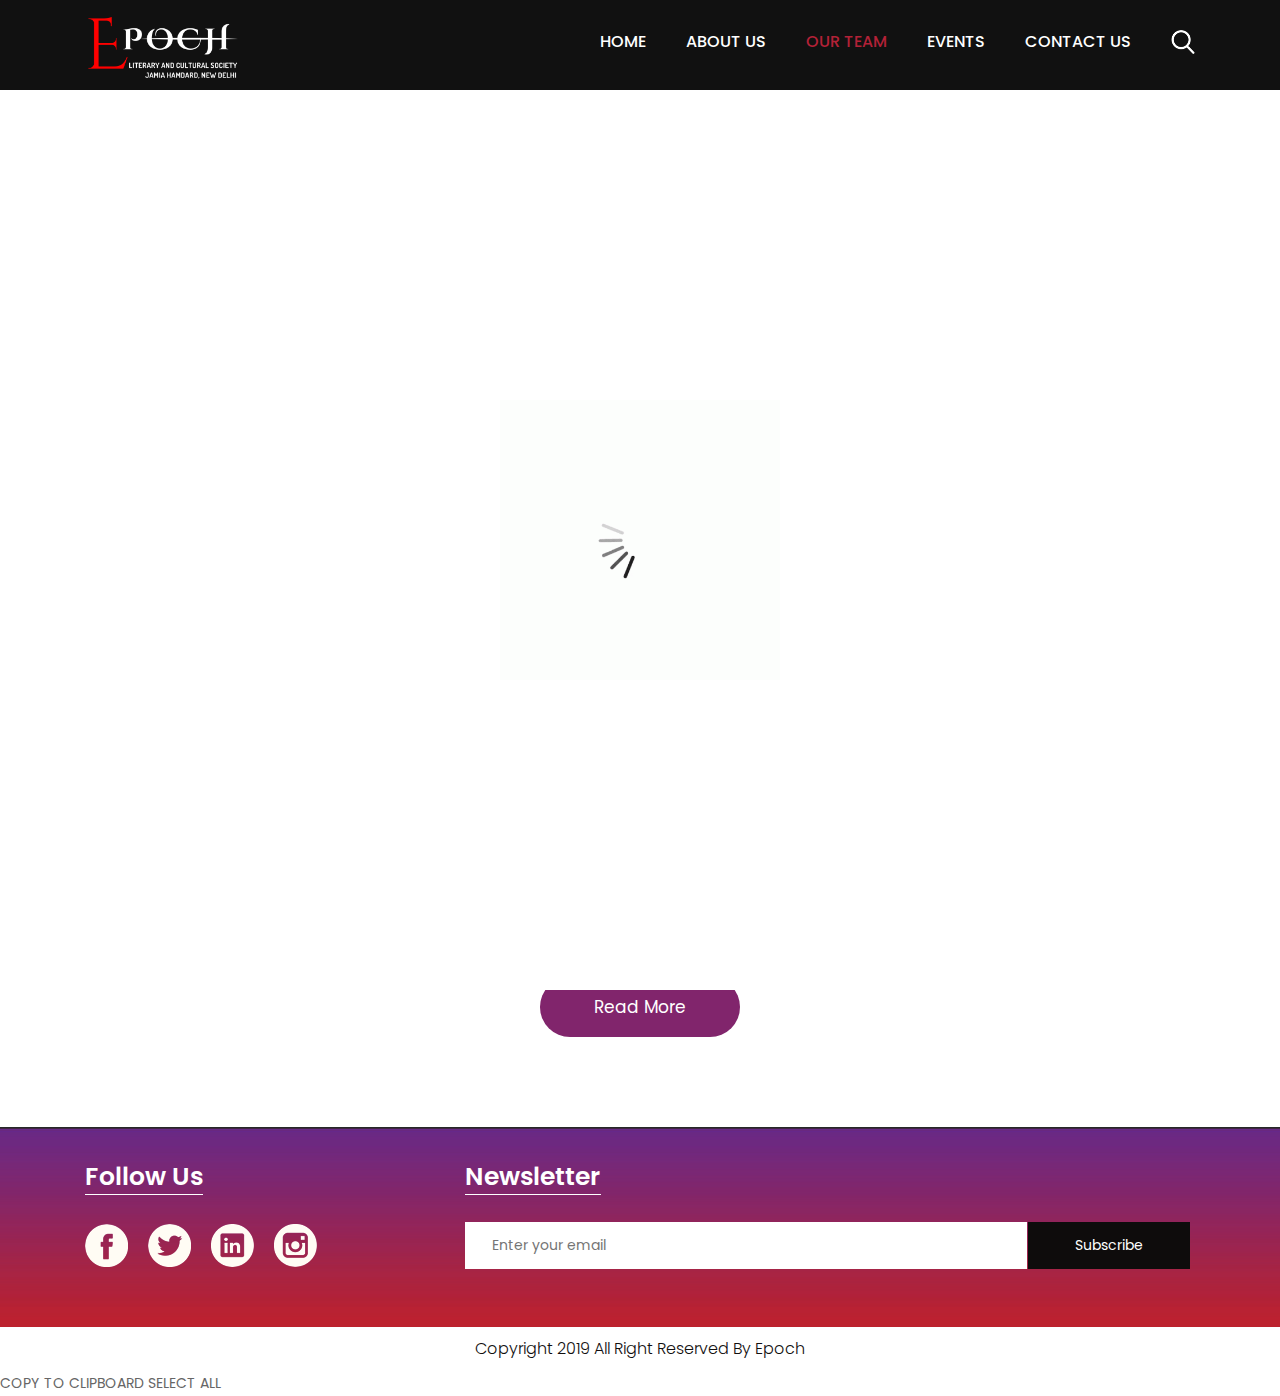
<file: Team.html>
<!DOCTYPE html>
<html lang="en">
   <head>
      <!-- basic -->
      <meta charset="utf-8">
      <meta http-equiv="X-UA-Compatible" content="IE=edge">
      <!-- mobile metas -->
      <meta name="viewport" content="width=device-width, initial-scale=1">
      <meta name="viewport" content="initial-scale=1, maximum-scale=1">
      <!-- site metas -->
      <title>memorial books</title>
      <meta name="keywords" content="">
      <meta name="description" content="">
      <meta name="author" content="">
      <!-- bootstrap css -->
      <link rel="stylesheet" href="css/bootstrap.min.css">
      <!-- style css -->
      <link rel="stylesheet" href="css/style.css">
      <!-- Responsive-->
      <link rel="stylesheet" href="css/responsive.css">
      <!-- fevicon -->
      <link rel="icon" href="images/fevicon.png" type="image/gif" />
      <!-- Scrollbar Custom CSS -->
      <link rel="stylesheet" href="css/jquery.mCustomScrollbar.min.css">
      <!-- Tweaks for older IEs-->
      <!--[if lt IE 9]>
      <script src="https://oss.maxcdn.com/html5shiv/3.7.3/html5shiv.min.js"></script>
      <script src="https://oss.maxcdn.com/respond/1.4.2/respond.min.js"></script><![endif]-->
   </head>
   <!-- body -->
   <body class="main-layout Books-bg">
      <!-- loader  -->
      <div class="loader_bg">
         <div class="loader"><img src="images/loading.gif" alt="#" /></div>
      </div>
      <!-- end loader -->
      <!-- header -->
      <header>
         <!-- header inner -->
         <div class="header">
            <div class="container">
               <div class="row">
                  <div class="col-xl-3 col-lg-3 col-md-3 col-sm-3 col logo_section">
                     <div class="full">
                        <div class="center-desk">
                           <div class="logo"> <a href="index.html"><img src="images/logo.png" alt="#"></a> </div>
                        </div>
                     </div>
                  </div>
                  <div class="col-xl-9 col-lg-9 col-md-9 col-sm-9">
                     <div class="menu-area">
                        <div class="limit-box">
                           <nav class="main-menu">
                              <ul class="menu-area-main">
                                 <li > <a href="index.html">Home</a> </li>
                                 <li> <a href="about.html">About us</a> </li>
                                 <li class="active"><a href="Team.html">Our Team</a></li>
                                 <li><a href="Events.html">Events</a></li>
                                 <li><a href="contact.html">Contact us</a></li>
                                 <li class="mean-last"> <a href="#"><img src="images/search_icon.png" alt="#" /></a> </li>
                                 <!-- <li class="mean-last"> <a href="#"><img src="images/top-icon.png" alt="#" /></a> </li> -->
                              </ul>
                           </nav>
                        </div>
                     </div>
                  </div>
               </div>
            </div>
         </div>
         </div>
         <!-- end header inner -->
      </header>
      <!-- end header -->
      <div class="about-bg">
         <div class="container">
            <div class="row">
               <div class="col-xl-12 col-lg-12 col-md-12 col-sm-12">
                  <div class="abouttitle">
                     <h2>Our Team</h2>
                  </div>
               </div>
            </div>
         </div>
      </div>
      <!--Books -->
      <div class="Books">
         <div class="container">
            <div class="row">
               <div class="col-md-10 offset-md-1">
                  <div class="titlepage">
                     <span>adipiscing elit, sed do eiusmod tempor incididunt ut labore et dolore magna aliqua. Ut enim ad minim veniam, quis nostrud exercitation ullamco laboris</span> 
                  </div>
               </div>
            </div>
            <div class="row box">
               <div class="col-xl-3 col-lg-3 col-md-3 col-sm-12">
                  <div class="book-box">
                     <figure><img src="images/book-1.jpg" alt="img"/></figure>
                  </div>
               </div>
               <div class="col-xl-6 col-lg-6 col-md-6 col-sm-12">
                  <div class="book-box">
                     <figure><img src="images/book-2.jpg" alt="img"/></figure>
                  </div>
               </div>
               <div class="col-xl-3 col-lg-3 col-md-3 col-sm-12">
                  <div class="book-box">
                     <figure><img src="images/book-1.jpg" alt="img"/></figure>
                  </div>
               </div>
               <div class="col-md-6 offset-md-3">
                  <p>magna aliqua. Ut enim ad minim veniam,quis nostrud exercitation ullamco laboris</p>
               </div>
            </div>
            <div class="container">
               <div class="row">
                  <div class="col-md-12">
                     <div class="read-more">
                        <a href="#">Read More</a>
                     </div>
                  </div>
               </div>
            </div>
         </div>
      </div>
      <!-- end Books -->
      <!-- footer -->
      <footer>
         <div class="footer">
            <div class="container">
               <div class="row pdn-top-30">
                  <div class="col-xl-4 col-lg-4 col-md-4 col-sm-12">
                     <div class="Follow">
                        <h3>Follow Us</h3>
                     </div>
                     <ul class="location_icon">
                        <li> <a href="https://www.facebook.com/epochsociety"><img src="icon/facebook.png"></a></li>
                           <li> <a href="#"><img src="icon/Twitter.png"></a></li>
                           <li> <a href="https://www.linkedin.com/company/epoch-society/mycompany/"><img src="icon/linkedin.png"></a></li>
                           <li> <a href="https://www.instagram.com/epoch.jh/"><img src="icon/instagram.png"></a></li>
                     </ul>
                  </div>
                  <div class="col-xl-8 col-lg-8 col-md-8 col-sm-12">
                     <div class="Follow">
                        <h3>Newsletter</h3>
                     </div>
                     <input class="Newsletter" placeholder="Enter your email" type="Enter your email">
                     <button class="Subscribe">Subscribe</button>
                  </div>
               </div>
            </div>
         </div>
         <div class="copyright">
            <div class="container">
               <p>Copyright 2019 All Right Reserved By <a href="https://epochsociety.co/">Epoch</a></p>
            </div>
         </div>
      </footer>
      <!-- end footer -->
      <!-- Javascript files-->
      <script src="js/jquery.min.js"></script>
      <script src="js/popper.min.js"></script>
      <script src="js/bootstrap.bundle.min.js"></script>
      <script src="js/jquery-3.0.0.min.js"></script>
      <script src="js/plugin.js"></script>
      <!-- sidebar -->
      <script src="js/jquery.mCustomScrollbar.concat.min.js"></script>
      <script src="js/custom.js"></script>
   </body>
</html>
COPY TO CLIPBOARD    SELECT ALL
</file>
<file: css/style.css>
/*--------------------------------------------------------------------- File Name: style.css ---------------------------------------------------------------------*/
/*--------------------------------------------------------------------- import Fonts ---------------------------------------------------------------------*/
 @import url('https://fonts.googleapis.com/css?family=Rajdhani:300,400,500,600,700');
 @import url('https://fonts.googleapis.com/css?family=Poppins:100,100i,200,200i,300,300i,400,400i,500,500i,600,600i,700,700i,800,800i,900,900i');
/*****---------------------------------------- 1) font-family: 'Rajdhani', sans-serif;
 2) font-family: 'Poppins', sans-serif;
 ----------------------------------------*****/
/*--------------------------------------------------------------------- import Files ---------------------------------------------------------------------*/
 @import url(animate.min.css);
 @import url(normalize.css);
 @import url(font-awesome.min.css);
 @import url(meanmenu.css);
 @import url(owl.carousel.min.css);
 @import url(slick.css);
 @import url(jquery.fancybox.min.css);
 @import url(jquery-ui.css);
 @import url(nice-select.css);
/*--------------------------------------------------------------------- skeleton ---------------------------------------------------------------------*/
 * {
     box-sizing: border-box !important;
}
 body {
     color: #666666;
     font-size: 14px;
     font-family: 'poppins', sans-serif;
     line-height: 1.80857;
     font-weight: normal;
     overflow-x: hidden;
}
 a {
     color: #1f1f1f;
     text-decoration: none !important;
     outline: none !important;
     -webkit-transition: all .3s ease-in-out;
     -moz-transition: all .3s ease-in-out;
     -ms-transition: all .3s ease-in-out;
     -o-transition: all .3s ease-in-out;
     transition: all .3s ease-in-out;
}
 h1, h2, h3, h4, h5, h6 {
     letter-spacing: 0;
     font-weight: normal;
     position: relative;
     padding: 0 0 10px 0;
     font-weight: normal;
     line-height: normal;
     color: #111111;
     margin: 0 
}
 h1 {
     font-size: 24px 
}
 h2 {
     font-size: 22px 
}
 h3 {
     font-size: 18px 
}
 h4 {
     font-size: 16px 
}
 h5 {
     font-size: 14px 
}
 h6 {
     font-size: 13px 
}
 *, *::after, *::before {
     -webkit-box-sizing: border-box;
     -moz-box-sizing: border-box;
     box-sizing: border-box;
}
 h1 a, h2 a, h3 a, h4 a, h5 a, h6 a {
     color: #212121;
     text-decoration: none!important;
     opacity: 1 
}
 button:focus {
     outline: none;
}
 ul, li, ol {
     margin: 0px;
     padding: 0px;
     list-style: none;
}
 p {
     margin: 0px;
     font-weight: 300;
     font-size: 15px;
     line-height: 24px;
}
 a {
     color: #222222;
     text-decoration: none;
     outline: none !important;
}
 a, .btn {
     text-decoration: none !important;
     outline: none !important;
     -webkit-transition: all .3s ease-in-out;
     -moz-transition: all .3s ease-in-out;
     -ms-transition: all .3s ease-in-out;
     -o-transition: all .3s ease-in-out;
     transition: all .3s ease-in-out;
}
 img {
     max-width: 100%;
     height: auto;
}
 :focus {
     outline: 0;
}
 .btn-custom {
     margin-top: 20px;
     background-color: transparent !important;
     border: 2px solid #ddd;
     padding: 12px 40px;
     font-size: 16px;
}
 .lead {
     font-size: 18px;
     line-height: 30px;
     color: #767676;
     margin: 0;
     padding: 0;
}
 .form-control:focus {
     border-color: #ffffff !important;
     box-shadow: 0 0 0 .2rem rgba(255, 255, 255, .25);
}
 .navbar-form input {
     border: none !important;
}
 .badge {
     font-weight: 500;
}
 blockquote {
     margin: 20px 0 20px;
     padding: 30px;
}
 button {
     border: 0;
     margin: 0;
     padding: 0;
     cursor: pointer;
}
 .full {
     float: left;
     width: 100%;
}
 .layout_padding {
     padding-top: 90px;
     padding-bottom: 90px;
}
 .layout_padding_2 {
     padding-top: 75px;
     padding-bottom: 75px;
}
 .light_silver {
     background: #f9f9f9;
}
 .theme_bg {
     background: #38c8a8;
}
 .margin_top_30 {
     margin-top: 30px !important;
}
 .full {
     width: 100%;
     float: left;
     margin: 0;
     padding: 0;
}
/**-- heading section --**/
 .main_heading {
     text-align: center;
     display: flex;
     justify-content: center;
     position: relative;
     margin-bottom: 50px;
}
 .main_heading h2 {
     padding: 0;
     font-size: 48px;
     line-height: 60px;
     font-weight: 400;
     position: relative;
     letter-spacing: -0.5px;
     color: #114c7d;
     border-left: solid #38c8a8 10px;
     padding-left: 15px;
}
 .main_heading h2 strong {
     background: #38c8a8;
     color: #fff;
     font-weight: 600;
     padding: 0 15px;
     line-height: 68px;
}
 .white_heading_main h2 {
     color: #fff;
}
 .small_main_heading {
     margin-top: 25px;
     float: left;
     width: 100%;
     border-bottom: solid rgba(0, 0, 0, 0.07) 1px;
     margin-bottom: 25px;
}
 .small_main_heading h2 {
     padding: 2px 0 20px 0;
     color: #114c7d;
     font-weight: 400;
     font-size: 28px;
     background-image: url('../images/fevicon.png');
     background-repeat: no-repeat;
     padding-left: 55px;
     letter-spacing: -0.5px;
}
 .small_main_heading h2 strong {
     color: #38c8a8;
     font-weight: 600;
}
 .main_bt {
     background: transparent;
    color: #fff;
    padding: 15px 60px 15px 60px;
    float: left;
    font-size: 15px;
    font-weight: 400;
    border: solid #fff 2px;
    border-radius: 30px;
    margin: 63px 0px 60px 0px;
}
 a.readmore_bt {
     color: #fff;
     font-weight: 300;
     text-decoration: underline !important;
}
 .main_bt:hover, .main_bt:focus {
     background: #000;
    border: solid #000 2px;
    color: #fff;}


/**-- list icon --**/
 .ul_list_info_icon ul {
     list-style: none;
}
 .ul_list_info_icon ul li {
     display: inline;
     float: left;
     width: 100%;
}
 .ul_list_info_icon ul li img {
     width: 75px;
}
/*---------------------------- preloader area ----------------------------*/
 .loader_bg {
     position: fixed;
     z-index: 9999999;
     background: #fff;
     width: 100%;
     height: 100%;
}
 .loader {
     height: 100%;
     width: 100%;
     position: absolute;
     left: 0;
     top: 0;
     display: flex;
     justify-content: center;
     align-items: center;
}
 .loader img {
     width: 280px;
}
/*---------------------------- scroll to top area ----------------------------*/
 .scrollup {
     float: right;
     position: absolute;
     color: #fff;
     right: 20px;
     padding: 0px 5px;
     text-transform: uppercase;
     font-weight: 600;
     background: #38c8a8;
     position: fixed;
     bottom: 20px;
     z-index: 99;
     text-align: center;
     color: #fff;
     cursor: pointer;
     border-radius: 0px;
     opacity: 0;
     backface-visibility: hidden;
     -webkit-backface-visibility: hidden;
     transform: scale(1);
     -moz-transform: scale(1);
     -o-transform: scale(1);
     -webkit-transform: scale(1);
     transition: .2s all ease;
     -moz-transition: .2s all ease;
     -o-transition: .2s all ease;
     -webkit-transition: .2s all ease;
     width: 50px;
     height: 50px;
     border-radius: 100%;
     line-height: 48px;
     font-size: 16px;
}
 .scrollup.b-show_scrollBut {
     opacity: 1;
     visibility: visible;
}
 .top_awro {
     background: #ee4a79 none repeat scroll 0 0;
     cursor: pointer;
     padding: 6px 8px;
     position: fixed;
     bottom: 59px;
     right: 20px;
     display: none;
     height: 45px;
     width: 45px;
     border-radius: 50%;
     text-align: center;
     line-height: 30px;
     transition: all 0.5s ease;
}
 .sale_pro {
     background: #f25252 !important;
}
 .margin_top_50 {
     margin-top: 50px;
}
 .margin_bottom_30_all {
     margin-bottom: 30px;
}
 .text_align_center {
     text-align: center;
}
/*--------------------------------------------------------------------- header area ---------------------------------------------------------------------*/

.header {
    padding: 15px 0px;
    position: absolute;
    z-index: 999;
    width: 100%;
    left: 0;
    top: 0;
    background-color: #111;
}

.home_page .header {
    background: rgba(0,0,0,0.4);
}

 .logo {
     float: left;
     width: 60%;
}
 nav.main-menu {
     float: right;
     margin-left: 0;
}


ul.top_icon {
     float: right;
     padding-top: 17px;
}
 ul.top_icon li {
     float: left;
     
     color: #fff;
     display: flex;
     flex-wrap: wrap;
     align-items: center;
     padding-right: 20px;
}

ul.top_icon li:last-child { padding-right: 0px; }
 
ul.top_icon li a{ color: #fff; 
 }
 



 .menu-area-main li:hover a, .menu-area-main li:focus a {
     color: #b32137;
}
 .menu-area-main li.active a {
     color: #b32137;
}
 .right_cart_section {
     float: right;
     width: auto;
}
 .right_cart_section ul {
     float: left;
     min-height: auto;
     margin: 0;
     padding: 12px 0 0;
}
 .right_cart_section .cart_icons {
     padding: 18px 0 0;
}
 .main-menu ul > li nth:child(5) a {
     padding-right: 0px;
}
 .right_cart_section ul li {
     float: left;
     font-size: 17px;
     font-weight: 400;
     color: #fff;
     margin-right: 30px;
}
 .right_cart_section ul.cart_update li {
     font-size: 13px;
     color: #ccc;
     line-height: normal;
     margin: 0;
     font-weight: 300;
}
 .right_cart_section ul.cart_update li span {
     font-size: 18px;
     font-weight: 300;
     color: #fff;
     line-height: 21px;
}
 .right_cart_section ul li i {
     margin-right: 10px;
     margin-top: 5px;
     float: left;
     color: #fff;
     font-size: 21px;
}
 .right_cart_section ul li a {
     color: #fff;
}
/*-- end header middle --*/
 .top-bar-info {
     background: #111111;
     padding: 5px 0px;
}
 .top-menu-left {
     float: left;
}
 .top-menu-left li {
     position: relative;
     display: inline-block;
     margin-right: 11px;
     padding-right: 12px;
}
 .top-menu-left li::before {
     content: '';
     position: absolute;
     right: 0;
     top: 9px;
     height: 10px;
     border-right: 1px dotted #999;
}
 .top-menu-left li:last-child::before {
     display: none;
}
 .top-menu-left li:last-child {
     padding: 0px;
     margin: 0px;
}
 .top-menu-left li a {
     color: #ffffff;
     font-size: 12px;
     text-transform: uppercase;
     text-decoration: none;
}
 .top-menu-left li a:hover {
     color: #38c8a8;
}
 .right-dropdown-language {
     float: right;
     margin-left: 12px;
}
 .dropdown-bar .dropdown-link {
     position: absolute;
     z-index: 1009;
     top: 40px;
     left: 0;
     right: auto;
     min-width: 50px;
     padding: 15px;
     background: #ffffff;
     list-style: none;
     border: 2px solid #38c8a8;
     opacity: 0;
     visibility: hidden;
     -webkit-box-shadow: 0 0 10px rgba(0, 0, 0, 0.1);
     box-shadow: 0 0 10px rgba(0, 0, 0, 0.1);
     -webkit-transition: opacity 0.2s ease 0s, visibility 0.2s linear 0s;
     -o-transition: opacity 0.2s ease 0s, visibility 0.2s linear 0s;
     transition: opacity 0.2s ease 0s, visibility 0.2s linear 0s;
     text-align: left;
}
 .dropdown-bar:hover .dropdown-link {
     opacity: 1;
     visibility: visible;
     top: 25px;
}
 .dropdown-bar.right-dropdown-language>a::after {
     font-family: 'FontAwesome';
     content: "\f107";
     text-decoration: none;
     padding-left: 4px;
     color: #ffffff;
}
 .right-dropdown-language>a {
     line-height: 10px;
     padding: 5px 5px;
     cursor: pointer;
}
 .dropdown-bar .dropdown-link li a {
     color: #111111;
     display: block;
     font-size: 12px;
     line-height: 15px;
     padding: 5px 0;
}
 .dropdown-bar .dropdown-link li a:hover {
     color: #38c8a8;
}
 .dropdown-bar .dropdown-link li a img {
     margin-right: 7px;
}
 .dropdown-bar .dropdown-link li.active {
     font-weight: bold;
}
 .right-dropdown-language .dropdown-link {
     min-width: 100px;
     padding: 7px 10px;
     color: #111111;
}
 .dropdown-bar {
     position: relative;
     padding: 0 5px;
     font-size: 13px;
}
 .dropdown-bar .dropdown-link.right-sd {
     left: auto;
     right: 0;
}
 .right-dropdown-currency {
     float: right;
     margin-left: 12px;
}
 .dropdown-bar.right-dropdown-currency>a::after {
     font-family: 'FontAwesome';
     content: "\f107";
     text-decoration: none;
     padding-left: 4px;
     color: #ffffff;
}
 .right-dropdown-currency>a {
     line-height: 10px;
     padding: 5px 5px;
     cursor: pointer;
     color: #ffffff;
}
 .right-dropdown-currency .dropdown-link {
     min-width: 100px;
     padding: 7px 10px;
     color: #111111;
}
 .right-dropdown-currency .dropdown-link {
     min-width: 55px;
     padding: 7px 10px;
}
 .right-dropdown-currency .dropdown-link li a span.symbol {
     margin-right: 7px;
}
 #login-modal .modal-content {
     border-radius: 0px;
}
 #login-modal .modal-content .modal-header {
     background: #38c8a8;
     border-radius: 0;
}
 #login-modal .modal-content .modal-body .form-group input {
     background: #ffffff;
     border: 1px solid #c8c8c8;
     border-radius: 0px;
}
 #login-modal .modal-content .modal-body .form-group input:focus {
     border: 1px solid #c8c8c8 !important;
}
 #login-modal .modal-content form {
     margin-bottom: 10px;
}
 .modal-title {
     padding: 0px;
     color: #ffffff;
     font-size: 18px;
     text-transform: uppercase;
}
 .btn-template-outlined {
     background: #111111;
     color: #ffffff;
     border: none;
     border-radius: 0px;
}
 .btn-template-outlined i {
     padding-right: 10px;
}
 .text-muted {
     padding: 10px 0px;
}
 .slogan-line {
     float: right;
     color: #ffffff;
     font-size: 13px;
}
 .middle-area {
     padding: 30px 0px;
}
 .header-search {
     padding: 3px 0px;
}
 .header-search form {
     position: relative;
     -webkit-box-shadow: 0px 1px 10px -1px rgba(0, 0, 0, 0.2);
     box-shadow: 0px 1px 10px -1px rgba(0, 0, 0, 0.2);
}
 .header-search .btn-group.bootstrap-select {
     position: absolute;
     left: 0px;
     top: 0px;
}
 .header-search input {
     width: 100%;
     min-height: 45px;
     border-radius: 0px;
     border: none;
     padding-left: 15px;
     border: 1px solid #e0e7ed;
}
 .header-search form .search-btn {
     position: absolute;
     right: 0;
     top: 0;
     border: 0;
     color: #fff;
     font-size: 20px;
     padding: 4px 15px;
     border-radius: 0px;
     background-color: #38c8a8;
     cursor: pointer;
}
 .header-search form .search-btn:hover {
     background: #111111;
}
 .cart-box {
     float: right;
     margin-left: 10px;
     position: relative;
}
 .cart-content-box {
     position: absolute;
     z-index: 1009;
     top: 40px;
     left: auto;
     right: 0;
     min-width: 250px;
     max-width: 250px;
     padding: 15px;
     background: #ffffff;
     list-style: none;
     border: 2px solid #38c8a8;
     opacity: 0;
     visibility: hidden;
     -webkit-box-shadow: 0 0 10px rgba(0, 0, 0, 0.1);
     box-shadow: 0 0 10px rgba(0, 0, 0, 0.1);
     text-align: left;
     -webkit-transform: scaleY(0);
     transform: scaleY(0);
     -webkit-transform-origin: 0 0 0;
     transform-origin: 0 0 0;
     -webkit-transition: all 0.3s ease 0s;
     transition: all 0.3s ease 0s;
     transition: all 0.3s ease 0s;
}
 .cart-box:hover .cart-content-box {
     opacity: 1;
     visibility: visible;
     top: 100%;
     -webkit-transform: scaleY(1);
     transform: scaleY(1);
}
 .inner-cart {
     background: #38c8a8;
     border-radius: 2px;
     padding: 0px;
     color: #ffffff;
     position: relative;
     width: 40px;
     height: 40px;
     text-align: center;
}
 .cart-box .inner-cart:hover {
     color: #ffffff;
}
 .line-cart {
     float: left;
     line-height: 40px;
     margin-right: 9px;
}
 .cart-box a {
     display: inline-block;
}
 .cart-box a:hover {
     color: #38c8a8;
}
 .cart-box a span.icon {
     background: #38c8a8;
     width: 30px;
     height: 40px;
     display: inline-block;
     line-height: 40px;
     text-align: center;
     color: #ffffff;
     position: relative;
     border-radius: 2px;
}
 .cart-box a .p-up {
     position: absolute;
     right: -8px;
     top: -8px;
     line-height: initial;
     background: #38c8a8;
     padding: 3px;
     border-radius: 50%;
     width: 17px;
     height: 17px;
     font-size: 12px;
     text-align: center;
     line-height: 10px;
}
 .wish-box {
     float: right;
}
 .wish-box a {
     display: inline-block;
}
 .wish-box a:hover {
     color: #38c8a8;
}
 .wish-box a span.icon {
     background: #38c8a8;
     width: 40px;
     height: 40px;
     display: inline-block;
     line-height: 40px;
     text-align: center;
     color: #ffffff;
     position: relative;
     border-radius: 2px;
}
 .wish-box a span.icon:hover {
     background: #111111;
}
 .cart-content-right {
     padding: 5px 0px;
}
 .cart-content-box .items {
     text-align: center;
}
 .product-media {
     width: 60px;
     float: left;
     position: relative;
}
 .cart-content-box .items:hover .product-media::before {
     transform: scale(1);
     -webkit-transform: scale(1);
     -moz-transform: scale(1);
     -ms-transform: scale(1);
     -o-transform: scale(1);
}
 .product-media::before {
     position: absolute;
     content: '';
     z-index: 2;
     top: 0;
     left: 0;
     width: 100%;
     height: 100%;
     background-color: #38c8a8;
     opacity: 0.4;
     transform: scale(0);
     -webkit-transform: scale(0);
     -moz-transform: scale(0);
     -ms-transform: scale(0);
     -o-transform: scale(0);
     transition: all 0.5s ease;
     -webkit-transition: all 0.5s ease;
     -moz-transition: all 0.5s ease;
     -o-transition: all 0.5s ease;
}
 .cart-content-box .items .item .remove {
     position: absolute;
     right: 0px;
     top: 0px;
     background: #38c8a8;
     color: #ffffff;
     width: 20px;
     height: 20px;
     line-height: 18px;
     border-radius: 2px;
}
 .cart-content-box .items .item {
     margin-bottom: 10px;
     padding-bottom: 10px;
     border-bottom: 1px solid #e0e7ed;
     position: relative;
}
 .cart-content-box .items .item .product-info {
     padding-top: 10px;
     padding-left: 71px;
     text-align: left;
}
 .cart-content-box .items .item .remove:hover {
     background: #111111;
}
 .subtotal {
     text-align: left;
     text-transform: capitalize;
     color: #38c8a8;
     font-weight: 500;
     margin-bottom: 15px;
}
 .subtotal span {
     font-weight: bold;
     color: #111111;
     padding-left: 15px;
     float: right;
}
 .actions .btn-process {
     padding: 5px 16px;
     color: #ffffff;
     font-family: 'Roboto', sans-serif;
     font-size: 14px;
     border-radius: 2px;
     overflow: hidden;
}
 .actions .btn-process:hover {
     color: #ffffff;
}
 .line-cart {
     position: relative;
}
 .wish-box a span.icon span {
     position: absolute;
     right: -8px;
     top: -8px;
     line-height: initial;
     background: #38c8a8;
     padding: 3px;
     border-radius: 50%;
     width: 17px;
     height: 17px;
     font-size: 12px;
}
 .main-menu {
     text-align: center;
}
 .main-menu ul {
     margin: 0;
     list-style-type: none;
}
 .main-menu ul>li {
     display: inline-block;
     position: relative;
}
 .main-menu ul > li a {
     padding: 15px 18px;
     line-height: 20px;
     font-size: 16px;
     display: block;
     font-weight: 500;
     color: #fff;
     text-transform: uppercase;
}
 .main-menu ul li:last-child a {
     padding-right: 0;
}
 .sub-down li {
     background: #ffffff;
}
 .main-menu ul>li .sub-down li a {
     color: #114c7d;
     font-size: 15px;
     text-transform: capitalize;
     font-weight: 300;
     padding: 12px 5px;
     position: relative;
     border-bottom: solid #eee 1px;
}
 .main-menu ul>li .sub-down li a::before {
}
 .main-menu ul>li .sub-down li a:hover {
     color: #111111;
}
 .main-menu ul>li .sub-down li a:hover::before {
}
 .main-menu ul li:first-child {
     margin-left: 0;
}
 .main-menu ul>li>ul {
     opacity: 0;
     position: absolute;
     text-align: left;
     top: 100%;
     -webkit-transform: scaleY(0);
     transform: scaleY(0);
     -webkit-transform-origin: 0 0 0;
     transform-origin: 0 0 0;
     -webkit-transition: all 0.3s ease 0s;
     transition: all 0.3s ease 0s;
     visibility: hidden;
     width: 240px;
     z-index: 999;
     background: #fff;
     -webkit-box-shadow: 0 6px 12px rgba(0, 0, 0, .175);
     box-shadow: 0 6px 12px rgba(0, 0, 0, .175);
}
 .main-menu>ul>li:hover>ul {
     -webkit-transform: scaleY(1);
     transform: scaleY(1);
     visibility: visible;
     opacity: 1;
}
 .main-menu ul>li>ul>li {
     margin: 0px;
     position: relative;
     display: block;
}
 .main-menu ul>li>ul>li:hover>ul {
     -webkit-transform: scaleY(1);
     transform: scaleY(1);
     visibility: visible;
     opacity: 1;
     left: 100%;
     top: 10px;
}
 .main-menu ul>li>ul>li>a {
     background: none !important;
}
 .mean-container .mean-nav {
     margin-top: 0px;
     position: absolute;
     top: 100%;
}
 .main-menu ul>li {
     position: inherit;
     display: inline-block;
     vertical-align: middle;
}
 .main-menu ul>li:nth-child (6) {
     padding-right: 0px;
}
 .nav>li {
     position: inherit;
     display: inline-block;
     vertical-align: middle;
}
 .megamenu .sub-down {
     max-width: 1140px;
     width: 100%;
     left: 0;
     margin: 0 auto;
     right: 0;
     padding: 15px 0px;
}
 .sub-full {
}
 .simple-down {
     padding: 15px;
}
 .megamenu-categories {
     padding: 10px 0px;
}
 .sub-full.megamenu-categories li {
     display: block;
}
 .megamenu .sub-full.megamenu-categories ol li a {
     padding: 5px 0px;
     font-size: 15px !important;
     font-weight: 500;
}
 .sub-full.megamenu-categories ol li .category-title {
     padding: 15px 0px;
     font-size: 16px;
     font-weight: 600;
     text-transform: uppercase;
}
 .sub-full.megamenu-categories ol li .category-box a {
     padding: 5px 0px;
}
 .menu-add {
     padding: 30px 15px;
}
 .menu-add img {
     width: 100%;
}
 .main-w img {
     width: 100%;
}
 .women-box {
     position: relative;
}
 .women-box::before {
     content: "";
     position: absolute;
     background: rgba(0, 0, 0, 0.3);
     width: 100%;
     height: 100%;
}
 .banner-up-text {
     position: absolute;
     bottom: 10px;
     left: 0px;
     right: 0px;
     text-align: center;
}
 .text-a {
     color: #fff;
     text-transform: uppercase;
     font-size: 40px;
     line-height: 40px;
     font-weight: 700;
}
 .text-b {
     color: #fff;
     font-size: 28px;
     text-transform: uppercase;
     line-height: 30px;
     padding: 20px 0px;
}
 .text-c {
     color: #ffffff;
     font-size: 31px;
     font-weight: 300;
     text-transform: uppercase;
     line-height: 30px;
     padding-bottom: 20px;
}
 .megamenu .sub-full.megamenu-categories .women-box .banner-up-text a {
     background: #111111;
     color: #ffffff !important;
     display: inline-block;
     padding: 10px 16px;
     border-radius: 2px;
     overflow: hidden;
     font-size: 16px;
}
 .sticky-wrapper .sticky-wrapper-header {
     z-index: 20 !important;
     background: #ffffff;
}
 .is-sticky .sticky-wrapper-header .middle-area {
     padding: 10px 0px 
}
 .sticky-wrapper:not(.is-sticky) {
     height: auto !important;
}
 .hover-btn {
     display: inline-block;
     vertical-align: middle;
     -webkit-transform: perspective(1px) translateZ(0);
     transform: perspective(1px) translateZ(0);
     box-shadow: 0 0 1px rgba(0, 0, 0, 0);
     position: relative;
     background: #111111;
     -webkit-transition-property: color;
     transition-property: color;
     -webkit-transition-duration: 0.3s;
     transition-duration: 0.3s;
}
 .hover-btn::before {
     content: "";
     position: absolute;
     z-index: -1;
     top: 0;
     bottom: 0;
     left: 0;
     right: 0;
     background: #38c8a8;
     -webkit-transform: scaleX(0);
     transform: scaleX(0);
     -webkit-transform-origin: 50%;
     transform-origin: 50%;
     -webkit-transition-property: transform;
     transition-property: transform;
     -webkit-transition-duration: 0.3s;
     transition-duration: 0.3s;
     -webkit-transition-timing-function: ease-out;
     transition-timing-function: ease-out;
     display: block !important;
}
 .hover-btn:hover::before, .hover-btn:focus::before, .hover-btn:active::before {
     -webkit-transform: scaleX(1);
     transform: scaleX(1);
}
 .hover-btn:hover, .hover-btn:focus, .hover-btn:active {
     color: white;
     box-shadow: none;
}
 .btn-secondary.focus, .btn-secondary:focus {
     box-shadow: none;
}
 .img-responsive {
     max-width: 100%;
}
 .padding_right_15_inner {
     padding-right: 15px;
}
 .padding_left_15_inner {
     padding-left: 15px;
}
 .dark_bg {
     background: #114c7d;
}
/*--------------------------------------------------------------------- top banner area ---------------------------------------------------------------------*/
 .top-banner-slider {
     overflow: hidden;
     clear: both;
     height: 600px;
}
 .top-banner-slider .heroslider {
     margin: 0px;
     padding: 0px;
     border: none;
     position: relative;
     border-radius: 0;
}
 .swiper-overlay {
     height: 100%;
     position: relative;
}
 .swiper-overlay {
     background: rgba(0, 0, 0, 0.5);
     content: "";
     width: 100%;
     height: 100%;
     left: 0px;
     top: 0px;
}
 .heroslider .container {
     position: relative;
     height: 100%;
     padding-left: 0;
     padding-right: 0;
     z-index: 5;
}
 .swiper-container {
     width: 100%;
     height: 100%;
}
 .heroslider .slider-01 {
     width: 100%;
     background-image: url(../images/slider-01.jpg);
     background-size: cover;
     background-position: center;
}
 .heroslider .slider-02 {
     width: 100%;
     background-image: url(../images/slider-02.jpg);
     background-size: cover;
     background-position: center;
}
 .heroslider .slider-03 {
     width: 100%;
     background-image: url(../images/slider-03.jpg);
     background-size: cover;
     background-position: center;
}
 .heroslider .slides li {
     height: 600px;
}
 .top-banner-slider .heroslider .slides li::before {
     content: "";
     position: absolute;
     background: rgba(0, 0, 0, 0.4);
     height: 100%;
     width: 100%;
     left: 0px;
     top: 0px;
}
 .top-banner-slider .flex_caption3 {
     position: absolute;
     z-index: 30;
     left: 0;
     right: 0;
     bottom: 50px;
     margin: 0 -15px;
     display: flex;
}
 a.slide_banner {
     position: relative;
     display: inline-block;
     margin: 0 12px 0 15px;
}
 .slide1_banner1 {
     width: 570px;
}
 .slide1_banner2 {
     width: 270px;
}
 .slide1_banner3 {
     width: 270px;
}
 .top-banner-slider .flex_caption1 {
     text-align: center;
     position: absolute;
     z-index: 30;
     left: 0;
     right: 0;
     margin: 0 auto;
     top: 31%;
     max-width: 720px;
     width: 100%;
     text-transform: uppercase;
     color: #333;
}
 .top-banner-slider .flex_caption1 .title1 {
     font-size: 36px;
     font-weight: 300;
     color: #ffffff;
}
 .top-banner-slider .flex_caption1 .title2 {
     font-size: 60px;
     font-weight: 900;
     color: #ffffff;
}
 .top-banner-slider .flex_caption2 {
     text-align: center;
}
 .top-banner-slider .flex_caption2 {
     position: absolute;
     z-index: 30;
     left: 0;
     top: 20%;
     display: table;
     width: 177px;
     height: 177px;
     background-color: #242424;
}
 .top-banner-slider .flex_caption2 .middle {
     display: table-cell;
     vertical-align: middle;
     text-transform: uppercase;
     text-align: center;
     font-weight: 700;
     line-height: 31px;
     font-size: 26px;
     color: #fff;
     transition: all 0.1s ease-in-out;
     -webkit-transition: all 0.1s ease-in-out;
}
 .top-banner-slider .flex_caption2 .middle:hover {
     background: #38c8a8;
}
 .top-banner-slider .flex_caption2 span {
     display: block;
     font-weight: 100;
     line-height: 36px;
     font-size: 34px;
}
 a.slide_banner::before {
     content: '';
     position: absolute;
     left: 0;
     top: 0;
     right: 0;
     bottom: 0;
     opacity: 0;
     border: 2px solid #ffffff;
     transition: all 0.1s ease-in-out;
     -webkit-transition: all 0.1s ease-in-out;
}
 a.slide_banner:hover::before {
     left: -7px;
     top: -7px;
     right: -7px;
     bottom: -7px;
     opacity: 1;
}
 .flex-control-nav {
     background: #38c8a8;
     bottom: 0px;
     position: relative;
}
 .flex-control-nav li {
     line-height: 10px;
}
 .flex-control-paging li a {
     background: rgba(255, 255, 255, 1);
     border: 2px solid #ffffff;
}
 .flex-control-paging li a.flex-active {
     border: 2px solid #ffffff;
}
 .flex-direction-nav a {
     background: #111111;
     text-align: center;
}
 .heroslider:hover .flex-direction-nav .flex-prev:hover {
     background: #38c8a8;
}
 .heroslider:hover .flex-direction-nav .flex-next:hover {
     background: #38c8a8;
}
 .flex-direction-nav a::before {
     color: #ffffff;
}
 .top-banner-slider .swiper-pagination {
     padding: 10px 0px;
}
 .heroslider .swiper-pagination {
     bottom: 0px;
     background: #38c8a8;
}
 .heroslider .swiper-pagination .swiper-pagination-bullet-active {
     background: #fff;
}
 .heroslider .swiper-pagination::before {
     content: "";
     width: 22px;
     height: 22px;
     position: absolute;
     left: -10px;
     top: 4px;
     z-index: -1;
     background: #e12d4f;
     -webkit-transform: rotate(45deg);
     transform: rotate(45deg);
}
 .heroslider .swiper-pagination::after {
     content: "";
     width: 22px;
     height: 22px;
     position: absolute;
     right: -10px;
     top: 4px;
     z-index: -1;
     background: #e12d4f;
     -webkit-transform: rotate(45deg);
     transform: rotate(45deg);
}
 .heroslider .swiper-pagination.swiper-pagination-bullets-dynamic {
     overflow: visible;
     width: 110px !important;
}
 .heroslider .swiper-pagination .swiper-pagination-bullet {
     opacity: 1;
}
 input[type="checkbox"].styled:checked+label:after, input[type="radio"].styled:checked+label:after {
     font-family: 'FontAwesome';
     content: "\f00c";
}
 input[type="checkbox"] .styled:checked+label::before, input[type="radio"] .styled:checked+label::before {
     color: #fff;
}
 input[type="checkbox"] .styled:checked+label::after, input[type="radio"] .styled:checked+label::after {
     color: #fff;
}
/*--------------------------------------------------------------------- layout new css ---------------------------------------------------------------------*/
 .relative {
    position: absolute;
     right: 0;
     top: 53%;
     transform: translateY(-47%);
    bottom: auto;
     text-align: left;
     padding: 0;
}
 .banner-main {
    position: relative;
}
 .banner-main .carousel-caption h1 {
    font-size: 51px;
     line-height: 72px;
     color: #fff;
     font-weight: bold;
     padding-bottom: 35px;
     padding-top: 25px;
}

 
 .banner-main .carousel-caption p {
    font-size: 18px;
     line-height: 30px;
     color: #fff;
}
 .carousel-indicators .active {
    background-color: #18bb18;
}
 .carousel-indicators li {
    background-color: #000;
     width: 20px;
     height: 20px;
     border-radius:20px;
}



 .banner-main .carousel-indicators {
    right: inherit;
}


ul.locat_icon {
     list-style: none;
     margin: 0;
     padding: 0;
     width: 100%;
     float: left;
}
 ul.locat_icon li {
     float: left;
     height: 70px;
     color: #fff;
     display: flex;
     flex-wrap: wrap;
     align-items: center;
     padding-right: 20px;
}

ul.locat_icon li:last-child { padding-right: 0px; }
 
ul.locat_icon li a{
 margin-bottom: 23px;}



 .about {
    
     background: url(../images/about-bg.jpg);
     background-size: 100% 100%;
     background-repeat: no-repeat;
     background-position: center center;
     padding: 90px 0px;
}
 .aboutheading {
    text-align: center;
    padding-bottom: 50px;
}
 .aboutheading h2 {
     padding: 0px 0px 20px 0px;
     font-size: 50px;
     font-weight: bold;
     color: #b32137;
     line-height: 50px;
}

.aboutheading span {
     color:#141012; 
     font-size: 17px;
     line-height: 32px;
}

.black {color: #141012 }
.about .about-box {

    

}
 .about .about-box figure {
    margin: 0px;
     
}
 .about .about-box p {
    font-size: 17px;
     line-height: 32px;
     color: #141012;
     
}
 .about .about-box a{
     width: 200px;
     font-size: 17px;
     padding: 20px 0px;
     background-color: #81256c;
     color: #fff;
     display: inline-block;
     line-height: 20px;
     border-radius: 30px;
     text-align: center;
     margin-top: 30px;
}
 .about .about-box a:hover {
    color: #fff;
     background-color: #81256c;
}

.border {border-radius: 30px; border: #81256c solid 2px !important; padding: 40px 40px;} 

 .Library {
     background-color: #fff;
     padding: 90px 0px;
}
 .Library .titlepage {
     text-align: center;
     padding-bottom: 54px;
}
 .Library .titlepage h2 {
     padding: 0px 0px 20px 0px;
     font-size: 50px;
     font-weight: bold;
     color: #b32137;
     line-height: 50px;
}
 
 .Library .titlepage span {
    color:#141012; 
     font-size: 17px;
     line-height: 32px;
}

.bg {background-color: #81256c;}

.Library-box {
    padding: 20px 0px 10px 0px;
}
.bg .Library-box figure {margin: 0;}

.read-more {
    justify-content: center;
    display: flex;
}



.read-more a{
     width: 200px;
     font-size: 17px;
     padding: 20px 0px;
     background-color: #81256c;
     color: #fff;
     display: inline-block;
     line-height: 20px;
     border-radius: 30px;
     text-align: center;
     margin-top: 30px;}

.read-more a:hover {background-color:  #000;}


.box {display: flex; align-items: center; flex-wrap: wrap; text-align: center;}
.Books {
     background-color: #fff;
     
}
 .Books .titlepage {
     text-align: center;
     padding-bottom: 65px;
}
 .Books .titlepage h2 {
     padding: 0px 0px 20px 0px;
     font-size: 50px;
     font-weight: bold;
     color: #b32137;
     line-height: 50px;
}
 
 .Books .titlepage span {
    color:#141012; 
     font-size: 17px;
     line-height: 32px;
}


.Books .book-box figure {margin: 0px;} 

.Books p {
     padding: 30px 46px;
color: #141012;
font-size: 17px;
line-height: 30px;
text-align: center;
}






 
 .contact_form {
     background: #114c7d;
     padding: 45px;
}

 
.Contact {
    background-color: #282727;
    margin-top: 90px;
    padding: 90px 0px 90px 0px;
    min-height: 450px;
}

 .Contact .titlepage3 {
     padding-bottom: 40px;
}
 .Contact .titlepage3 h2 {
     font-size: 30px;
     line-height: 31px;
     color: #fff;
     padding-bottom: 0px;
     font-weight: 600;
}
.form-control {
    border: #fff solid 1px;
    padding: 15px 20px;
    border-radius: inherit;
    color: #cfcece;
    font-weight: 300;
    font-size: 18px;
}
 .form-control:focus, .form-control:hover {
     box-shadow: none;
}
.textarea {
    padding: 10px 20px 10px 20px;
    color: #655f5f !important;
    width: 100%;
    border: none;
    height: auto;
    min-height: 150px;
    font-size: 18px;
    font-weight: 300;
    margin-bottom: 30px;
    margin-top: 0;
}
.home_page .textarea {
    min-height: auto;
    height: 59px;
    border: none;
}
.send-btn {
    font-size: 20px;
    border: #81256c solid 2px;
    padding: 7px 69px;
    background-color: #81256c;
    color: #fff;
    margin-left: 15px;
    margin-top: 20px;
    margin: 0 auto;
}

 .send-btn:hover {
     background-color: #fff;

border: #fff solid 2px;

color: #000;
}
 .footer {
     background: url(../images/footer-bg.jpg);
     padding-bottom: 35px;
     background-size: 100% 100%;
background-repeat: no-repeat;
background-position: center center;
}
 
 .footer .Follow {
    margin-bottom: 27px;
}


 .footer .Follow h3 {
     color: #fff;
     font-size: 25px;
     line-height: 30px;
     font-weight: 600;
border-bottom: #fff solid 1px;
    border-bottom-width: 1px;
border-width: 1px;
display: inline-block;
padding-bottom: 2px;}
 .coa {
    color: #12dc12;
}
 
 
 .footer .Newsletter  {

    padding: 13px 26px;
        padding-top: 10px;
        padding-right: 26px;
        padding-bottom: 10px;
        padding-left: 26px;
    border: #fff solid 1px;
    width: 77%;


 }

.footer .Subscribe {

    padding: 10px 46px;
margin-left: -3px;
border: #0e0c0c solid 1px;
background: #0e0c0c;
color: #fff;

}
 .pdn-top-30 {
    padding-top: 35px;
}
 ul.location_icon {
     list-style: none;
     margin: 0;
     padding: 0;
     width: 100%;
     float: left;
}
 ul.location_icon li {
     float: left;
     height: 70px;
     color: #fff;
     display: flex;
     flex-wrap: wrap;
     align-items: center;
     padding-right: 20px;
}

ul.location_icon li:last-child { padding-right: 0px; }
 
ul.location_icon li a{
 margin-bottom: 23px;}
 
 ul.location_icon span {
    font-size: 17px;
     font-weight: 400;
}
 
 .copyright {
     background-color: #fff;
     padding: 10px 0px;
}
 .copyright p {
     color: #120f0f;
     font-size: 16px;
     text-align: center;
}
 .copyright a {
    color: #120f0f;
}
 .copyright a:hover {
    color: #81256c;
}
/*--------------------------------------------------------------------- inner_page css ---------------------------------------------------------------------*/
 .about_page .about {
    margin-bottom: 90px;
}
 .about-bg {
    background-color: #b32137;



margin-top: 90px;
}


.Books-bg .titlepage {margin-top: 90px;}


.Books-bg .read-more { margin-bottom: 90px; } 
 .about-bg .abouttitle h2 {
     color: #fff;
     text-transform: uppercase;
     font-size: 40px;
     line-height: 45px;
     padding: 40px 0;
     font-weight: 500;
     text-align: center;
}

.contact-page  .Contact {margin-top: 0px;}
.contact-page .form-control  { margin-bottom: 20px;} 
 
/** slider arrow **/
</file>
<file: css/responsive.css>
/*--------------------------------------------------------------------- File Name: responsive.css ---------------------------------------------------------------------*/


/*------------------------------------------------------------------- 991px x 768px ---------------------------------------------------------------------*/

@media only screen and (min-width: 768px) and (max-width: 991px) {
    .main-menu ul>li a {
        padding: 20px 20px 20px;
    }
    .header-search {
        padding: 15px 0px;
    }
}


/*------------------------------------------------------------------- 767px x 599px ---------------------------------------------------------------------*/

@media only screen and (min-width: 599px) and (max-width: 767px) {
    .logo {
        text-align: center;
    }
    .cart-content-right {
        padding-bottom: 5px;
    }
    .mg {
        margin: 0px 0px;
    }
    .menu-area-main {
        height: 256px;
        overflow-y: auto;
    }
    .megamenu>.row [class*="col-"] {
        padding: 0px;
    }
    .menu-area-main .megamenu .men-cat {
        padding: 0px 15px;
    }
    .menu-area-main .megamenu .women-cat {
        padding: 0px 15px;
    }
    .menu-area-main .megamenu .el-cat {
        padding: 0px 15px;
    }
    .mean-container .mean-nav ul li a.mean-expand {
        height: 19px;
    }
    .category-box.women-box {
        display: none;
    }
    .cart-box {
        display: inline-block;
        margin: 0px 30px;
    }
    .wish-box {
        float: none;
        margin: 0px 30px;
        display: inline-block;
    }
    .menu-add {
        display: none;
    }
    .category-box {
        display: none;
    }
    .mean-container .mean-nav ul li ol {
        padding: 0px;
    }
    .mean-container .mean-nav ul li a {
        padding: 10px 20px;
        width: 94.8%;
    }
    .mean-container .mean-nav ul li li a {
        width: 92%;
        padding: 1em 4%;
    }
    .mean-container .mean-nav ul li li li a {
        width: 100%;
    }
    .header-search {
        padding: 15px 0px;
    }
    #collapseFilter.d-md-block {
        padding: 30px 0px;
    }
}


/*------------------------------------------------------------------- 599px x 280px ---------------------------------------------------------------------*/

@media only screen and (min-width: 280px) and (max-width: 599px) {
    .cart-content-right {
        padding-bottom: 5px;
    }
    .megamenu>.row [class*="col-"] {
        padding: 0px;
    }
    .menu-area-main .megamenu .men-cat {
        padding: 0px 15px;
    }
    .menu-area-main .megamenu .women-cat {
        padding: 0px 15px;
    }
    .menu-area-main .megamenu .el-cat {
        padding: 0px 15px;
    }
    .mean-container .mean-nav ul li a {
        padding: 1em 4%;
        width: 92%;
    }
    .mean-container .mean-nav ul li li a {
        width: 90%;
        padding: 1em 5%;
    }
    .mean-container .sub-full.megamenu-categories ol li a {
        padding: 5px 0px;
        text-transform: capitalize;
        width: 100%;
    }
    .megamenu .sub-full.megamenu-categories .women-box .banner-up-text a {
        width: auto;
        border: none;
        float: none;
    }
    .menu-area-main {
        height: 290px;
        overflow-y: auto;
    }
    .mean-container .mean-nav ul li a.mean-expand {
        top: 0;
    }
}

@media (min-width: 992px) and (max-width: 1199px) {
    .main-menu ul>li a {
        padding: 11px 9px 0 9px;
    }
    .full-slider_cont h1 {
        font-size: 51px;
        line-height: 61px;
    }
    .relative {
        top: 59%;
        transform: translateY(-50%);
    }
    .banner-main .carousel-caption h1 {
        font-size: 27px;
        padding-bottom: 6px;
        line-height: 38px;
    }
    .main_bt {
        padding: 10px 30px 10px 30px;
        margin: 21px 0px 21px 0px;
    }
    .footer .Newsletter {
        width: 72%;
    }
    ul.location_icon li {
        padding-right: 20px;
    }
}

@media (min-width: 768px) and (max-width: 991px) {
    .main-menu ul>li a {
        padding: 11px 8px 0 8px;
    }
    .full-slider_cont h1 {
        font-size: 40px;
        line-height: 50px;
    }
    .relative {
        top: 58%;
    }
    .banner-main .carousel-caption h1 {
        font-size: 21px;
        padding-bottom: 6px;
        line-height: 27px;
    }
    .banner-main .carousel-caption p {
        font-size: 16px;
        line-height: 21px;
    }
    .main_bt {
        padding: 10px 30px 10px 30px;
        margin: 10px 0px 11px 0px;
    }
    .button_section {
        padding-top: 10px;
    }
    .mean-last {
        display: none !important;
    }
    .pnd-top {
        margin-top: 0px !important;
    }
    .button_section {
        padding-top: 20px;
    }
    .about .about-box {
        margin-bottom: 20px;
    }
    .about-bg {
        margin-top: 73px;
    }
    .footer .Newsletter {
        width: 62%;
    }
    ul.location_icon li {
        padding-right: 12px;
    }
}

@media (min-width: 576px) and (max-width: 767px) {
    .logo {
        padding-top: 6px;
    }
    .header {
        padding-bottom: 11px;
    }
    .mean-last {
        display: none;
    }
    .relative {
        top: 58%;
    }
    .banner-main .carousel-caption h1 {
        font-size: 18px;
        padding-bottom: 6px;
        line-height: 22px;
    }
    .banner-main .carousel-caption p {
        font-size: 16px;
        line-height: 21px;
    }
    .main_bt {
        padding: 4px 30px 4px 30px;
        margin: 3px 0px 3px 0px;
    }
    .button_section {
        padding-top: 10px;
    }
    ul.locat_icon {
        display: none;
    }
    .about .about-box {
        margin-bottom: 20px;
    }
    .book-box {
        text-align: center;
        margin-bottom: 20px;
    }
    .Books p {
        padding: 10px 35px 30px 35px;
    }
    .form-control {
        margin-bottom: 20px;
    }
    .about-bg {
        margin-top: 66px;
    }
    .footer .Newsletter {
        width: 67%;
    }
    ul.location_icon {
        margin-bottom: 25px;
    }
}

@media (max-width: 575px) {
    .header {
        padding-bottom: 0;
    }
    .logo {
        float: none;
        text-align: center;
        padding-bottom: 11px;
    }
    ul.locat_icon {
        display: none;
    }
    .header {
        position: inherit;
    }
    .relative {
        top: 50%;
        transform: translateY(-50%);
    }
    .carousel-item img {
        height: 294px;
    }
    .banner-main .carousel-caption h1 {
        font-size: 18px;
        padding-bottom: 6px;
        line-height: 22px;
    }
    .banner-main .carousel-caption p {
        font-size: 16px;
        line-height: 21px;
    }
    .main_bt {
        padding: 4px 30px 4px 30px;
        margin: 3px 0px 3px 0px;
    }
    .button_section {
        padding-top: 10px;
    }
    .mean-last {
        display: none;
    }
    .mean-container .mean-bar {
        margin-top: 0;
    }
    ul.location_icon {
        margin-bottom: 25px;
    }
    .border {
        padding: 10px 10px;
    }
    .about .about-box {
        margin-bottom: 20px;
    }
    .Library .titlepage h2 {
        padding: 0px 0px 20px 0px;
    }
    .book-box {
        margin-bottom: 20px;
    }
    .Books p {
        padding: 10px 35px 30px 35px;
    }
    .form-control {
        margin-bottom: 20px;
    }
    .about-bg {
        margin-top: 0px;
    }
    .footer .Newsletter {
        width: 60%;
    }
    .footer .Subscribe {
        padding: 10px 22px;
    }
}
</file>
